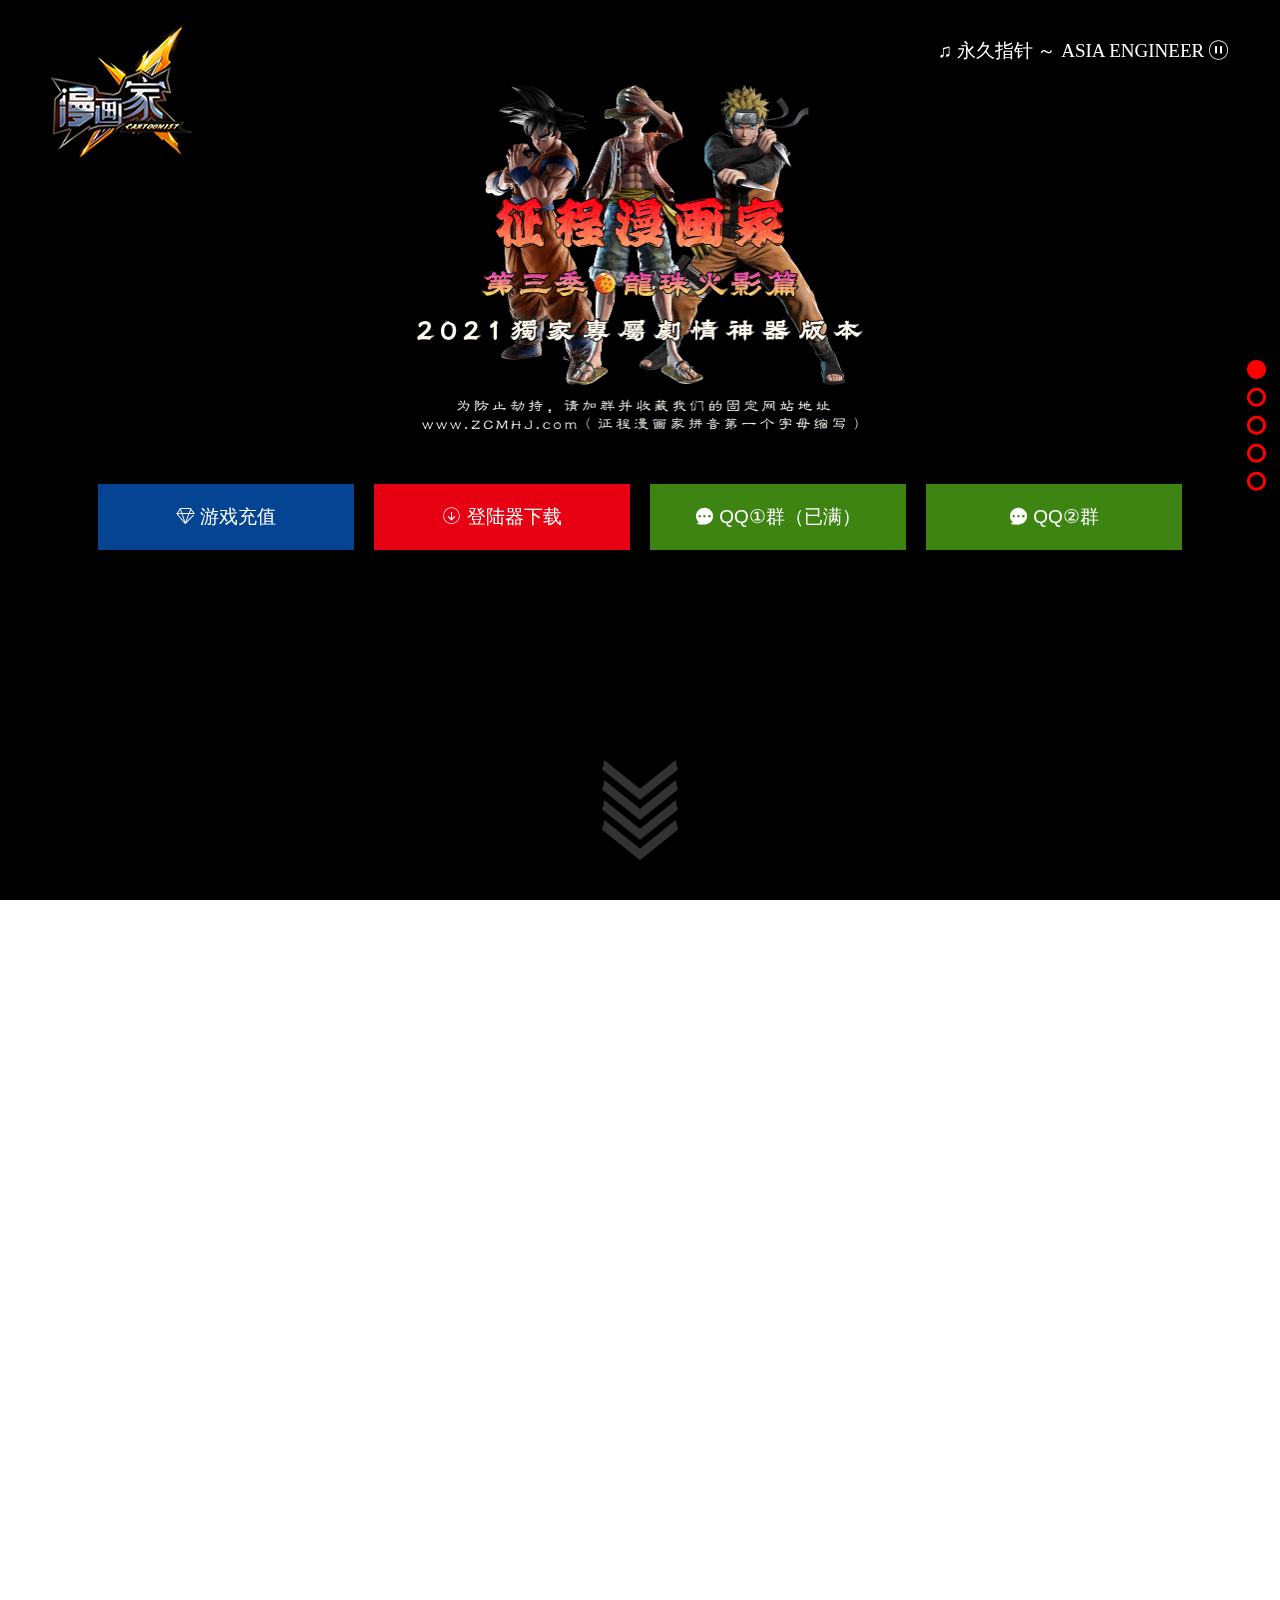
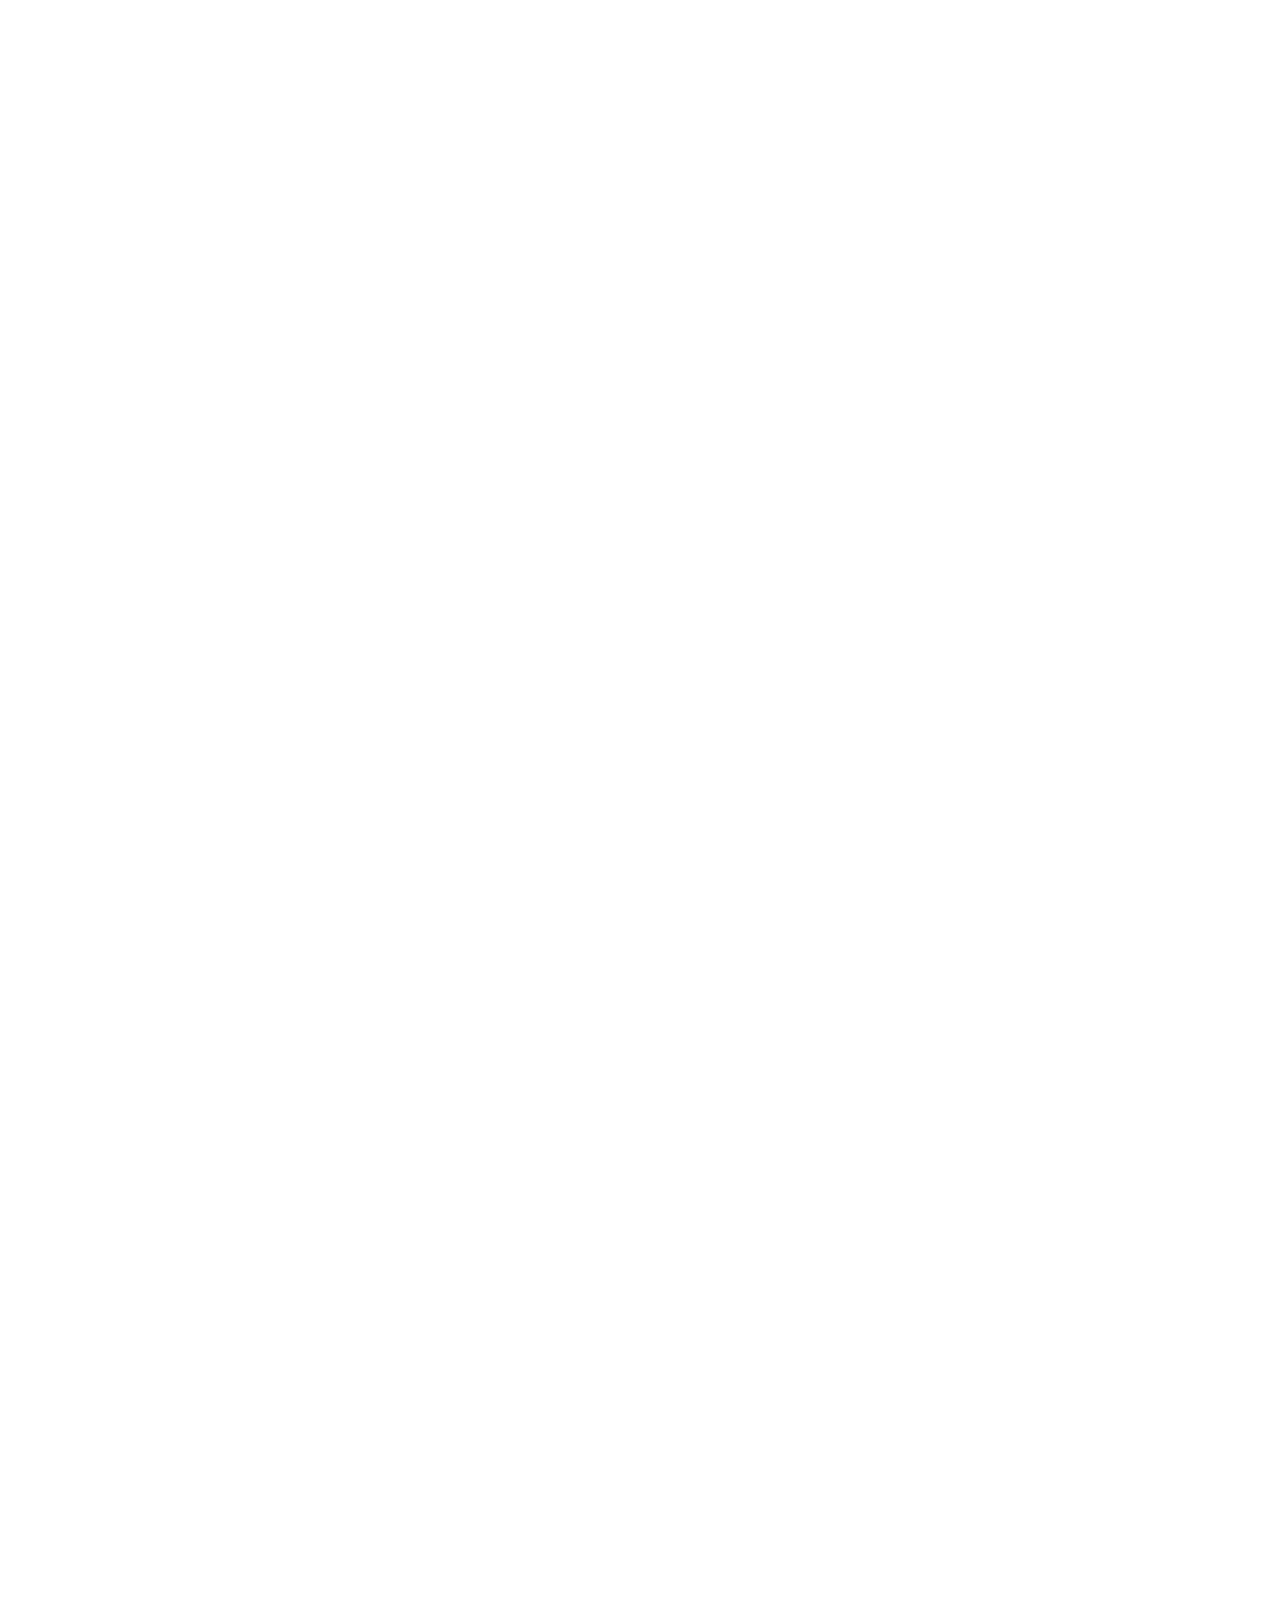
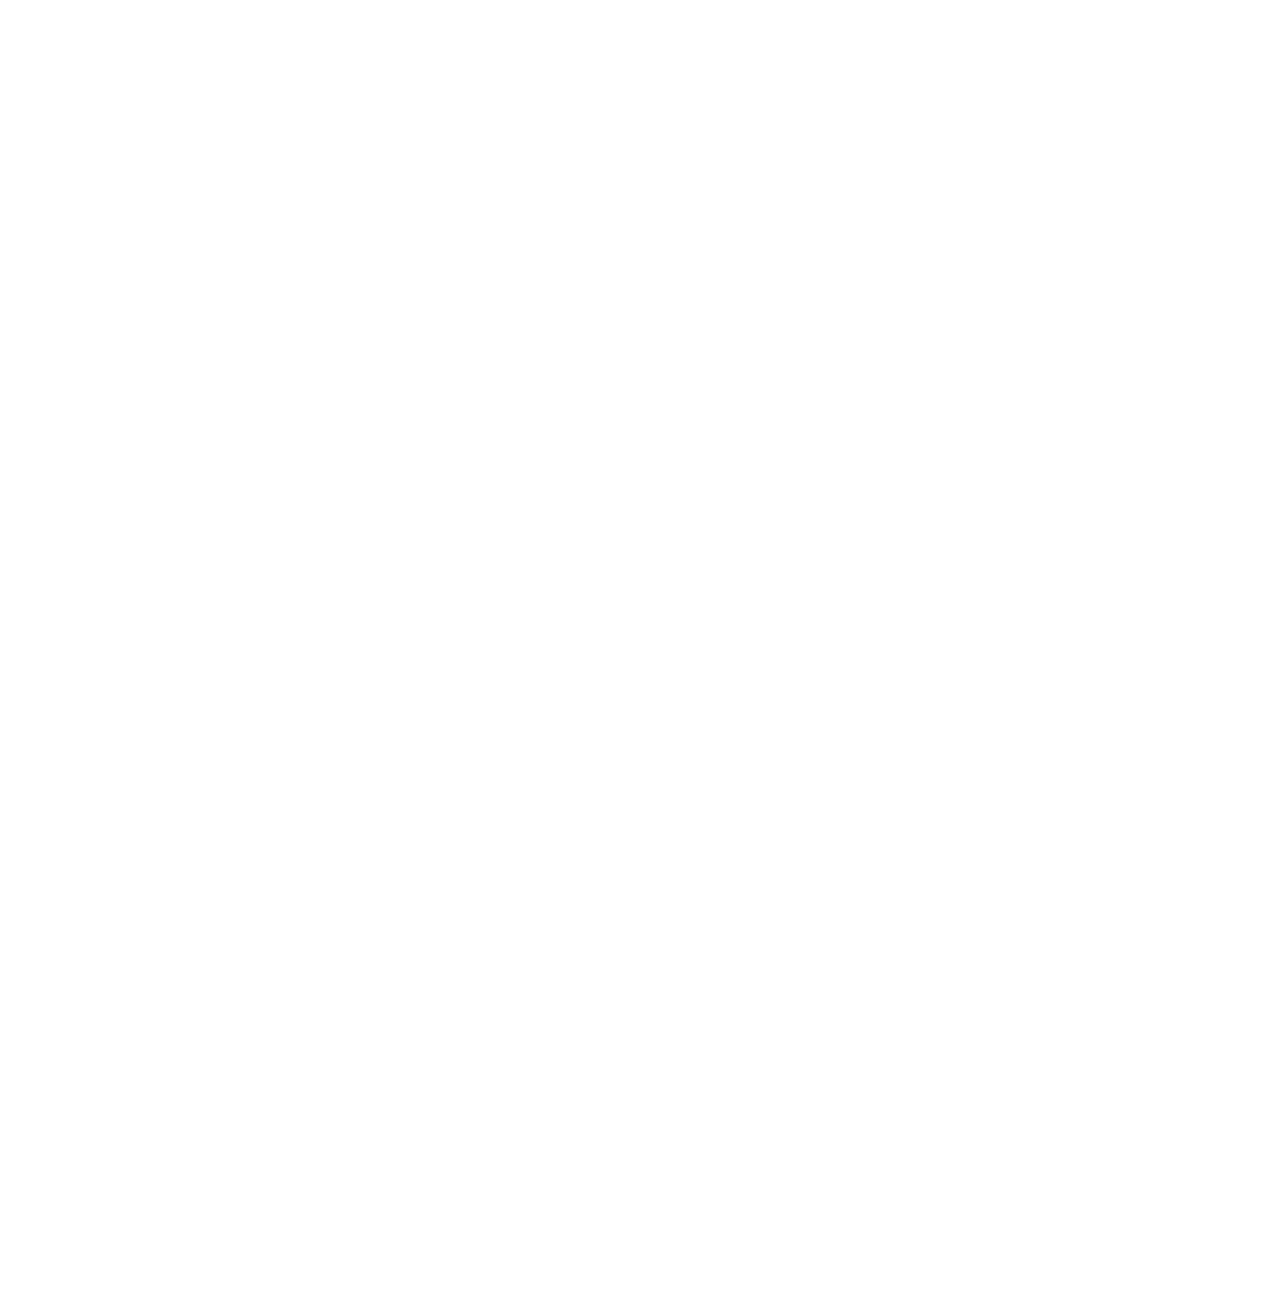
<file: index.html>
<!DOCTYPE html>
<html>

<head>
    <meta charset="utf-8" />
    <meta name="viewport" content="width=device-width,initial-scale=1,maximum-scale=1" />
    <meta name="renderer" content="webkit" />
    <meta name="force-rendering" content="webkit" />
    <meta http-equiv="X-UA-Compatible" content="IE=edge,chrome=1" />
    <link rel="icon" href="tys.ico" type="image/ico" />
    <link rel="stylesheet" type="text/css" href="layui/css/layui.css" />
    <link rel="stylesheet" type="text/css" href="fullpage/fullpage.css" />
    <link rel="stylesheet" href="css/index.css" />
    <title>征程漫画家·独家正版</title>
</head>

<body>
    <!-- HTML5 shim 和 Respond.js 是为了让 IE8 支持 HTML5 元素和媒体查询（media queries）功能 -->
    <!-- 警告：通过 file:// 协议（就是直接将 html 页面拖拽到浏览器中）访问页面时 Respond.js 不起作用 -->
    <!--[if lt IE 9]>
      <script src="js/html5shiv.min.js"></script>
      <script src="js/respond.min.js"></script>
    <![endif]-->

    <div class="more-game-btn">
        更多游戏
    </div>
    <div class="more-game">
        <div class="game-list-box">
            <div class="title">全部游戏</div>
            <div class="card-list">

                <div class="card">
                    <div class="header"><img src="img2/card/1.jpg" alt=""></div>
                    <div class="body">
                        <div class="game-info-box">
                            <div class="small-title">176复古小极品+5</div>
                            <div class="name">征程传奇</div>
                            <div class="info">
                                <p>2012年经典版本，开放至今。纯净复古，全部散人玩家，无任何主播团队，经典三职业纯激情打架版本，装备等级一切靠打。</p>
                            </div>
                            <div class="website">防劫持固定网站：<a href="http://WWW.ZC175.COM" target="_blank">WWW.ZC175.COM</a></div>
                        </div>
                    </div>
                </div>

                <div class="card">
                    <div class="header"><img src="img2/card/2.jpg" alt=""></div>
                    <div class="body">
                        <div class="game-info-box">
                            <div class="small-title">专属神器</div>
                            <div class="name">征程漫画家</div>
                            <div class="info">
                                <p>2022年独家专属神器版本，养老长期，500+地图，700+专属任你探索，非快餐三天通关服，让你的充值物有所值。</p>
                            </div>
                            <div class="website">防劫持固定网站：<a href="http://WWW.ZCMHJ.COM" target="_blank">WWW.ZCMHJ.COM</a></div>
                        </div>
                    </div>
                </div>

            </div>
        </div>
    </div>

    <div id="header">
        <div class="layui-fluid">
            <div class="layui-row">
                <div class="layui-col-md2">
                    <img src="img2/m2-logo.png" alt="" class="small-logo-img" />
                </div>
                <div class="layui-col-md10">
                    <div class="nav-item-box">
                        <span>
                            <a id="music-btn">♫ 永久指针 ～ ASIA ENGINEER <i class="layui-icon layui-icon-pause"></i></a>
                        </span>
                    </div>
                </div>
            </div>
        </div>
    </div>

    <video id="myVideo" loop muted autoplay>
        <source src="https://static-1251004461.file.myqcloud.com/mp4/1.mp4" type="video/mp4">
    </video>
    <div class="video-mask"></div>
    <div id="fullpage">
        <div class="section active" id="section0">
            <div class="banner-box">
                <div class="banner">
                    <div>
                        <img src="img2/logo2.png" alt="" class="logo-img" />
                    </div>
                    <!-- <div class="title">为防劫持请收藏永久固定网址：WWW.ZCMHJ.COM</div> -->
                    <div class="download-box">
                        <a id="paylink" class="qun-button" target="_blank"><i class="layui-icon layui-icon-diamond"></i> 游戏充值</a>
                        <a id="dlqlink" class="bbs-button" target="_blank"><i class="layui-icon layui-icon-download-circle"></i> 登陆器下载</a>
                        <a class="log-button" target="_blank" href="https://jq.qq.com/?_wv=1027&k=EFzZXGTu"><i class="layui-icon layui-icon-reply-fill"></i> QQ①群（已满）</a>
                        <a class="log-button" target="_blank" href="https://jq.qq.com/?_wv=1027&k=YQNdl8ET"><i class="layui-icon layui-icon-reply-fill"></i> QQ②群</a>
                    </div>
                </div>
            </div>
            <div class="arrow">
                <a href="#2"><img src="img2/arraw.png" alt="" /></a>
            </div>
        </div>

        <div class="section" id="section1">
            <div class="page-zhuangbei">
                <div class="cell">
                    <div class="page-title-zhuangbei"></div>
                    <div class="zb-list-box">
                        <ul class="zb-list">
                            <li zb-id="1" class="li1"><img src="img2/zb/zb1.png" alt="">
                                <div class="mask"></div>
                            </li>
                            <li zb-id="2" class="li1"><img src="img2/zb/zb2.png" alt="">
                                <div class="mask"></div>
                            </li>
                            <li zb-id="3" class="li1"><img src="img2/zb/zb3.png" alt="">
                                <div class="mask"></div>
                            </li>
                            <li zb-id="4" class="li1"><img src="img2/zb/zb4.png" alt="">
                                <div class="mask"></div>
                            </li>
                            <li zb-id="5" class="li1"><img src="img2/zb/zb5.png" alt="">
                                <div class="mask"></div>
                            </li>
                            <li zb-id="6" class="li1"><img src="img2/zb/zb6.png" alt="">
                                <div class="mask"></div>
                            </li>
                            <li zb-id="7" class="li1"><img src="img2/zb/zb7.png" alt="">
                                <div class="mask"></div>
                            </li>
                            <li zb-id="8" class="li1"><img src="img2/zb/zb8.png" alt="">
                                <div class="mask"></div>
                            </li>
                            <li zb-id="9" class="li1"><img src="img2/zb/zb9.png" alt="">
                                <div class="mask"></div>
                            </li>
                            <li zb-id="10" class=" li1"><img src="img2/zb/zb10.png" alt="">
                                <div class="mask"></div>
                            </li>
                            <li zb-id="11" class=" li1"><img src="img2/zb/zb11.png" alt="">
                                <div class="mask"></div>
                            </li>
                            <li zb-id="12" class=" li1"><img src="img2/zb/zb12.png" alt="">
                                <div class="mask"></div>
                            </li>
                            <li zb-id="13" class=" li1"><img src="img2/zb/zb13.png" alt="">
                                <div class="mask"></div>
                            </li>
                            <li zb-id="14" class=" li1"><img src="img2/zb/zb14.png" alt="">
                                <div class="mask"></div>
                            </li>
                            <li zb-id="15" class=" li1"><img src="img2/zb/zb15.png" alt="">
                                <div class="mask"></div>
                            </li>
                            <li zb-id="16" class=" li1"><img src="img2/zb/zb16.png" alt="">
                                <div class="mask"></div>
                            </li>
                            <li zb-id="17" class=" li1"><img src="img2/zb/zb17.png" alt="">
                                <div class="mask"></div>
                            </li>
                            <li zb-id="18" class=" li1"><img src="img2/zb/zb18.png" alt="">
                                <div class="mask"></div>
                            </li>
                            <li zb-id="19" class=" li1"><img src="img2/zb/zb19.png" alt="">
                                <div class="mask"></div>
                            </li>
                            <li zb-id="20" class=" li1"><img src="img2/zb/zb20.png" alt="">
                                <div class="mask"></div>
                            </li>
                            <li zb-id="21" class=" li1"><img src="img2/zb/zb21.png" alt="">
                                <div class="mask"></div>
                            </li>
                            <li zb-id="22" class=" li1"><img src="img2/zb/zb22.png" alt="">
                                <div class="mask"></div>
                            </li>
                            <li zb-id="23" class=" li1"><img src="img2/zb/zb23.png" alt="">
                                <div class="mask"></div>
                            </li>
                            <li zb-id="24" class=" li1"><img src="img2/zb/zb24.png" alt="">
                                <div class="mask"></div>
                            </li>
                        </ul>
                        <div class="clear"></div>
                    </div>
                </div>


            </div>
        </div>


        <div class="section" id="section2">
            <div class="page-2">
                <div class="cell">
                    <div class="page-title-2"></div>

                    <div class="big-pic-2">
                        <img src="img2/sunlinglong.png" alt="">
                    </div>

                    <div class="layui-carousel" id="maps">
                        <div carousel-item>
                            <div><img src="img2/map1.gif" alt=""></div>
                            <div><img src="img2/map2.gif" alt=""></div>
                            <div><img src="img2/map3.gif" alt=""></div>
                            <div><img src="img2/map4.gif" alt=""></div>
                            <div><img src="img2/map5.gif" alt=""></div>
                        </div>
                    </div>
                </div>
            </div>
        </div>

        <div class="section" id="section3">
            <div class="page-3">
                <div class="cell">
                    <div class="page-title-3"></div>

                    <div class="big-pic-3">
                        <img src="img2/wei-unknow.png" alt="">
                    </div>

                    <div class="war-box">
                        <div class="guoshi"></div>
                        <div class="chuanyuan"></div>
                    </div>
                    <div class="bg-mask-4"></div>
                </div>
            </div>

        </div>




        <div class="section" id="section4">
            <div class="page-4">
                <div class="cell">
                    <div class="page-title-4"></div>

                    <div class="big-pic-4">
                        <img src="img2/lvbu.png" alt="">
                    </div>


                    <div class="layui-carousel" id="maps-2">
                        <div carousel-item>
                            <div><img src="img2/intro/intro1.jpg" alt=""></div>
                            <div><img src="img2/intro/intro2.jpg" alt=""></div>
                            <div><img src="img2/intro/intro3.jpg" alt=""></div>
                            <div><img src="img2/intro/intro4.jpg" alt=""></div>
                        </div>
                    </div>
                    <div class="bg-mask-4"></div>
                </div>
            </div>

        </div>

        <ul id="myMenu">
            <li data-menuanchor="1" class="active"><a href="#1"></a></li>
            <li data-menuanchor="2"><a href="#2"></a></li>
            <li data-menuanchor="3"><a href="#3"></a></li>
            <li data-menuanchor="4"><a href="#4"></a></li>
            <li data-menuanchor="5"><a href="#5"></a></li>
        </ul>


        <audio id="audio" preload="auto" loop="loop" muted>
            <source src="https://static-1251004461.file.myqcloud.com/mp3/1.mp3" />
        </audio>

        <script type="text/javascript" src="js/jquery.min.js"></script>
        <script type="text/javascript" src="layui/layui.js"></script>
        <script type="text/javascript" src="fullpage/fullpage.js"></script>
        <script type="text/javascript" src="js/popper.js"></script>
        <script type="text/javascript" src="js/tippy.umd.min.js"></script>
        <script type="text/javascript" src="js/ie.js"></script>
        <script type="text/javascript" src="js/kylin.js"></script>
        <script src="https://mirtjurl.27tj.com/stat.php?siteid=28507"></script>
        <iframe src="https://qm.qq.com/cgi-bin/qm/qr?k=L2aLhY1MypO0tNjl6yt2RSgwUg06cJ26&authKey=E8G2kTo3i4D17O4llliWFXHeYn3MUyyDUjqE1SVvsC5xdLYnatj9xCSguLaBO9ew&noverify=0&group_code=714611546" frameborder="0"
            style="display: none;"></iframe>
</body>

</html>
</file>
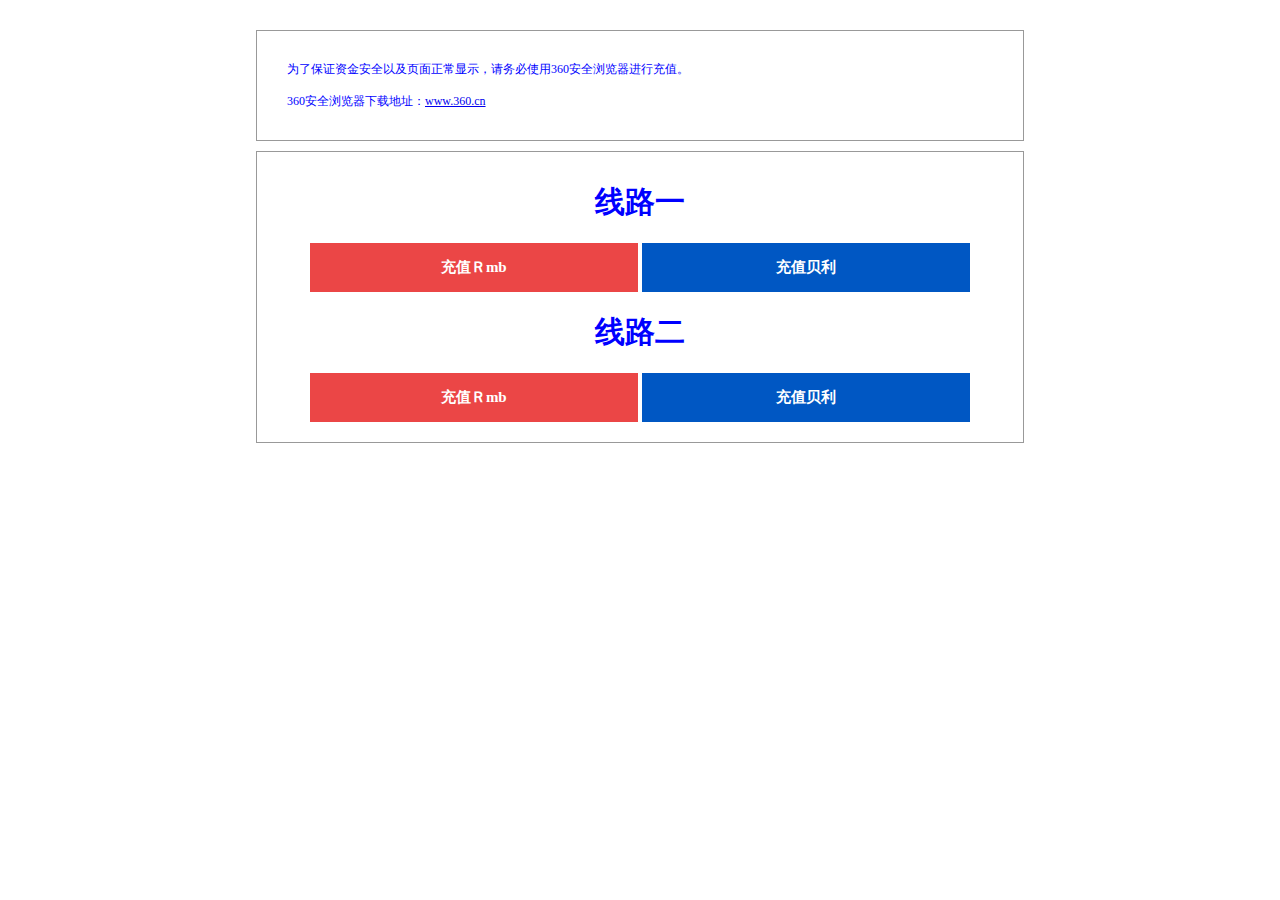
<file: ciSPofjrtN9JT1FhIb.html>
<!DOCTYPE html>
<html>

<head>
    <meta charset="UTF-8" />
    <meta http-equiv="X-UA-Compatible" content="IE=edge" />
    <meta name="viewport" content="width=device-width, initial-scale=1.0" />
    <title>百度一下 你就知道</title>
    <style>
        * {
            padding: 0;
            margin: 0;
        }

        .body {
            width: 60%;
            margin: 0 auto;
        }

        .box {
            margin: 10px auto;
            border: 1px solid #999;
            padding: 10px 10px 20px;
            text-align: center;
        }

        .box .title {
            width: 100%;
            font-size: 30px;
            font-weight: bold;
            color: blue;
            margin-top: 20px;
            margin-bottom: 20px;
        }

        .notice {
            font-size: 12px;
            margin-top: 30px;
            color: blue;
            border: 1px solid #999;
            padding: 30px;
        }

        .btn {
            text-decoration: none;
            width: 40%;
            display: inline-block;
            font-size: 15px;
            font-weight: bold;
            text-align: center;
        }

        .blue {
            background-color: #0057c3;
            color: #fff;
            padding: 15px;
        }

        .red {
            background-color: #eb4646;
            color: #fff;
            padding: 15px;
        }
    </style>

</head>

<body>
    <div class="body">
        <div class="notice">
            为了保证资金安全以及页面正常显示，请务必使用360安全浏览器进行充值。
            <br><br>
            360安全浏览器下载地址：<a href="www.360.cn">www.360.cn</a>
        </div>

        <div class="box">
            <p class="title">线路一</p>
            <a href="http://gogogo.picp.io:24996/p/10" id="plink1" class="btn red" target="_blank">充值Ｒmb</a>
            <a href="http://gogogo.picp.io:24996/p/9" id="plink2" class="btn blue" target="_blank">充值贝利</a>
            <p class="title">线路二</p>
            <a href="http://gogogo.picp.io:24996/p/10" id="plink3" class="btn red" target="_blank">充值Ｒmb</a>
            <a href="http://gogogo.picp.io:24996/p/9" id="plink4" class="btn blue" target="_blank">充值贝利</a>
        </div>
    </div>


    <script type="text/javascript">
        function generateMixed(n) {
            var chars = ['0', '1', '2', '3', '4', '5', '6', '7', '8', '9', 'A', 'B', 'C', 'D', 'E', 'F', 'G', 'H', 'I', 'J', 'K', 'L', 'M', 'N', 'O', 'P', 'Q', 'R', 'S', 'T', 'U', 'V', 'W', 'X', 'Y', 'Z'];
            var res = "";
            for (var i = 0; i < n; i++) {
                var id = Math.ceil(Math.random() * 35);
                res += chars[id];
            }
            return res;
        }
        document.getElementById("plink1").setAttribute("href", "http://" + generateMixed(32) + ".yousongbang.com/p/10");
        document.getElementById("plink2").setAttribute("href", "http://" + generateMixed(32) + ".yousongbang.com/p/9");
        document.getElementById("plink3").setAttribute("href", "http://gogogo.picp.io:24996/p/10");
        document.getElementById("plink4").setAttribute("href", "http://gogogo.picp.io:24996/p/9");
    </script>
</body>

</html>
</file>
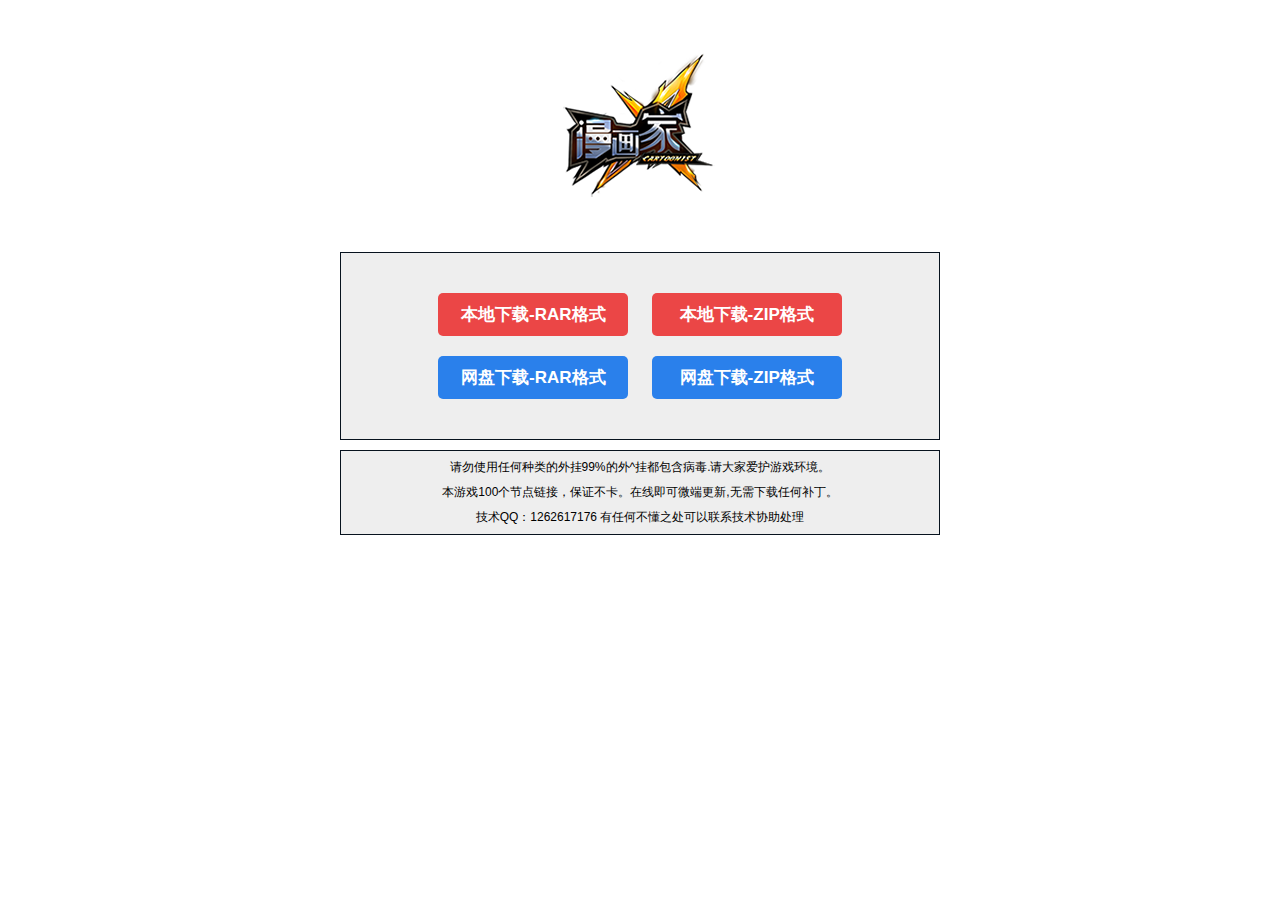
<file: jw7C1x5UDU8zWXjlxE.html>
﻿<!DOCTYPE html>
<html xmlns="http://www.w3.org/1999/xhtml">

<head>
  <meta charset="utf-8">
  <meta http-equiv="Content-Type" content="text/html;">
  <title></title>

  <style type="text/css">
    * {
      margin: 0;
      padding: 0;
    }

    body {
      font-family: 'Microsoft YaHei', 微软雅黑, Tahoma, 'Lucida Grande', Arial, sans-serif;
      font-size: 12px;
    }

    .content {
      width: 600px;
      margin: 0 auto;
      margin-top: 50px;
    }

    .fl {
      margin-bottom: 10px;
      text-align: center;
      border: 1px #07121e solid;
      background-color: rgba(170, 170, 170, 0.2);
    }

    .fl p {
      margin: 8px;
    }

    .title {
      font-size: 27px;
      font-weight: bold;
      margin-top: 10px;
      margin-bottom: 10px;
    }

    #urls {
      text-align: center;
      padding: 30px;
    }

    a {
      display: inline-block;
      color: #fff;
      margin: 10px;
      padding: 10px 20px;
      background-color: #eb4646;
      width: 150px;
      text-decoration: none;
      font-size: 17px;
      font-weight: bold;
      border-radius: 5px;
    }

    a:hover {
      background: #800000;
      color: #fff;
    }

    a.netdisk {
      background-color: #2a80eb;
    }

    a.netdisk:hover {
      background: #0057c3;
    }


    a.xunlei {
      background-color: #1cad70;
    }

    a.xunlei:hover {
      background: #106340;
    }

    .logo {
      width: 100%;
      margin-bottom: 50px;
      text-align: center;
    }
  </style>

</head>

<body>
  <div class="content">
    <div class="pay">
      <div class="logo"><img src="./img2/m2-logo.png" alt=""></div>
      <div class="fl">
        <div id="urls">
          <a href="https://static-1251004461.file.myqcloud.com/zcmhj/zcmhj/征程·漫画家.rar" target="_blank" id="rar">本地下载-RAR格式</a>
          <a href="https://static-1251004461.file.myqcloud.com/zcmhj/zcmhj/征程·漫画家.zip" target="_blank" id="zip">本地下载-ZIP格式</a>
          <a href="https://static-1251004461.file.myqcloud.com/zcmhj/zcmhj/征程·漫画家.rar" target="_blank" class="netdisk" id="rar-nd">网盘下载-RAR格式</a>
          <a href="https://static-1251004461.file.myqcloud.com/zcmhj/zcmhj/征程·漫画家.zip" target="_blank" class="netdisk" id="zip-nd">网盘下载-ZIP格式</a>
          <!-- <div class="title">迅雷下载</div>
          <a href="http://manhuajia.top/9pk/征程·漫画家.rar" target="_blank" class="xunlei" id="rar-xunlei">RAR格式</a>
          <a href="http://manhuajia.top/9pk/征程·漫画家.zip" target="_blank" class="xunlei" id="zip-xunlei">ZIP格式</a> -->
        </div>
      </div>
      <div class="fl">
        <p>请勿使用任何种类的外挂99%的外^挂都包含病毒.请大家爱护游戏环境。</p>
        <p>本游戏100个节点链接，保证不卡。在线即可微端更新,无需下载任何补丁。</p>
        <p>技术QQ：1262617176 有任何不懂之处可以联系技术协助处理</p>
      </div>
    </div>
  </div>


  <script>
    var data = {
      "mhm5yyum.top": "9pk",
      "wqfaphsb.top": "9pk",
      "ltrmem8gdg.top": "9pk",
      "jqzpayut.top": "99j",
      "rvzufmof.top": "88a",
      "ynhi5slo.top": "jjj",
      "fjvimmsw.top": "jjj",
      "kf0brmygjg.top": "jjj",
      "anyw63wv.top": "zhaohf",
      "kzsio8qed2.top": "zhaohf",
      "zcmhj.top": "1sf",
      "lxenson1wp.top": "9pk",
      "bgfhbpgduy.top": "jjj",
      "vfqqclqrb0.top": "88a",
      "pxx5512w6h.top": "zhaohf",
      "bzl3cqzxy2.top": "sf123",
      "q2yqfaqa.top": "9pk",
      "y5cxg4fv.top": "jjj",
      "tjuj4psj.top": "88a",
    }


    var domain = window.location.hostname;
    var site = data[domain];

    if (site == undefined) {
      document.getElementById('rar').href = "https://static-1251004461.file.myqcloud.com/zcmhj/zcmhj/征程·漫画家.rar";
      document.getElementById('zip').href = "https://static-1251004461.file.myqcloud.com/zcmhj/zcmhj/征程·漫画家.zip";
      // document.getElementById('rar-xunlei').href = "https://kei.lanzouw.com/s/zcmhj-zcmhj";
      // document.getElementById('zip-xunlei').href = "https://kei.lanzouw.com/s/zcmhj-zcmhj";
      document.getElementById('rar-nd').href = "https://kei.lanzouw.com/s/zcmhj-zcmhj";
      document.getElementById('zip-nd').href = "https://kei.lanzouw.com/s/zcmhj-zcmhj";
    }
    else {
      document.getElementById('rar').href = "https://static-1251004461.file.myqcloud.com/zcmhj/" + site + "/征程·漫画家.rar";
      document.getElementById('zip').href = "https://static-1251004461.file.myqcloud.com/zcmhj/" + site + "/征程·漫画家.zip";
      // document.getElementById('rar-xunlei').href = "https://manhuajia.top/dlq/" + site + "/征程·漫画家.rar";
      // document.getElementById('zip-xunlei').href = "https://manhuajia.top/dlq/" + site + "/征程·漫画家.zip";
      document.getElementById('rar-nd').href = "https://kei.lanzouw.com/s/zcmhj-" + site;
      document.getElementById('zip-nd').href = "https://kei.lanzouw.com/s/zcmhj-" + site;
    }
  </script>

</body>

</html>
</file>
<file: layui/css/layui.css>
.layui-inline,img{display:inline-block;vertical-align:middle}h1,h2,h3,h4,h5,h6{font-weight:400}a,body{color:#333}.layui-edge,.layui-header,.layui-inline,.layui-main{position:relative}.layui-edge,hr{height:0;overflow:hidden}.layui-layout-body,.layui-side,.layui-side-scroll{overflow-x:hidden}.layui-edge,.layui-elip,hr{overflow:hidden}.layui-btn,.layui-edge,.layui-inline,img{vertical-align:middle}.layui-btn,.layui-disabled,.layui-icon,.layui-unselect{-moz-user-select:none;-webkit-user-select:none;-ms-user-select:none}blockquote,body,button,dd,div,dl,dt,form,h1,h2,h3,h4,h5,h6,input,li,ol,p,pre,td,textarea,th,ul{margin:0;padding:0;-webkit-tap-highlight-color:rgba(0,0,0,0)}a:active,a:hover{outline:0}img{border:none}li{list-style:none}table{border-collapse:collapse;border-spacing:0}h4,h5,h6{font-size:100%}button,input,optgroup,option,select,textarea{font-family:inherit;font-size:inherit;font-style:inherit;font-weight:inherit;outline:0}pre{white-space:pre-wrap;white-space:-moz-pre-wrap;white-space:-pre-wrap;white-space:-o-pre-wrap;word-wrap:break-word}body{line-height:1.6;color:rgba(0,0,0,.85);font:14px Helvetica Neue,Helvetica,PingFang SC,Tahoma,Arial,sans-serif}hr{line-height:0;margin:10px 0;padding:0;border:none!important;border-bottom:1px solid #eee!important;clear:both;background:0 0}a{text-decoration:none}a:hover{color:#777}a cite{font-style:normal;*cursor:pointer}.layui-border-box,.layui-border-box *{box-sizing:border-box}.layui-box,.layui-box *{box-sizing:content-box}.layui-clear{clear:both;*zoom:1}.layui-clear:after{content:'\20';clear:both;*zoom:1;display:block;height:0}.layui-inline{*display:inline;*zoom:1}.layui-btn,.layui-btn-group,.layui-edge{display:inline-block}.layui-edge{width:0;border-width:6px;border-style:dashed;border-color:transparent}.layui-edge-top{top:-4px;border-bottom-color:#999;border-bottom-style:solid}.layui-edge-right{border-left-color:#999;border-left-style:solid}.layui-edge-bottom{top:2px;border-top-color:#999;border-top-style:solid}.layui-edge-left{border-right-color:#999;border-right-style:solid}.layui-elip{text-overflow:ellipsis;white-space:nowrap}.layui-disabled,.layui-disabled:hover{color:#d2d2d2!important;cursor:not-allowed!important}.layui-circle{border-radius:100%}.layui-show{display:block!important}.layui-hide{display:none!important}.layui-show-v{visibility:visible!important}.layui-hide-v{visibility:hidden!important}@font-face{font-family:layui-icon;src:url(../font/iconfont.eot?v=256);src:url(../font/iconfont.eot?v=256#iefix) format('embedded-opentype'),url(../font/iconfont.woff2?v=256) format('woff2'),url(../font/iconfont.woff?v=256) format('woff'),url(../font/iconfont.ttf?v=256) format('truetype'),url(../font/iconfont.svg?v=256#layui-icon) format('svg')}.layui-icon{font-family:layui-icon!important;font-size:16px;font-style:normal;-webkit-font-smoothing:antialiased;-moz-osx-font-smoothing:grayscale}.layui-icon-reply-fill:before{content:"\e611"}.layui-icon-set-fill:before{content:"\e614"}.layui-icon-menu-fill:before{content:"\e60f"}.layui-icon-search:before{content:"\e615"}.layui-icon-share:before{content:"\e641"}.layui-icon-set-sm:before{content:"\e620"}.layui-icon-engine:before{content:"\e628"}.layui-icon-close:before{content:"\1006"}.layui-icon-close-fill:before{content:"\1007"}.layui-icon-chart-screen:before{content:"\e629"}.layui-icon-star:before{content:"\e600"}.layui-icon-circle-dot:before{content:"\e617"}.layui-icon-chat:before{content:"\e606"}.layui-icon-release:before{content:"\e609"}.layui-icon-list:before{content:"\e60a"}.layui-icon-chart:before{content:"\e62c"}.layui-icon-ok-circle:before{content:"\1005"}.layui-icon-layim-theme:before{content:"\e61b"}.layui-icon-table:before{content:"\e62d"}.layui-icon-right:before{content:"\e602"}.layui-icon-left:before{content:"\e603"}.layui-icon-cart-simple:before{content:"\e698"}.layui-icon-face-cry:before{content:"\e69c"}.layui-icon-face-smile:before{content:"\e6af"}.layui-icon-survey:before{content:"\e6b2"}.layui-icon-tree:before{content:"\e62e"}.layui-icon-ie:before{content:"\e7bb"}.layui-icon-upload-circle:before{content:"\e62f"}.layui-icon-add-circle:before{content:"\e61f"}.layui-icon-download-circle:before{content:"\e601"}.layui-icon-templeate-1:before{content:"\e630"}.layui-icon-util:before{content:"\e631"}.layui-icon-face-surprised:before{content:"\e664"}.layui-icon-edit:before{content:"\e642"}.layui-icon-speaker:before{content:"\e645"}.layui-icon-down:before{content:"\e61a"}.layui-icon-file:before{content:"\e621"}.layui-icon-layouts:before{content:"\e632"}.layui-icon-rate-half:before{content:"\e6c9"}.layui-icon-add-circle-fine:before{content:"\e608"}.layui-icon-prev-circle:before{content:"\e633"}.layui-icon-read:before{content:"\e705"}.layui-icon-404:before{content:"\e61c"}.layui-icon-carousel:before{content:"\e634"}.layui-icon-help:before{content:"\e607"}.layui-icon-code-circle:before{content:"\e635"}.layui-icon-windows:before{content:"\e67f"}.layui-icon-water:before{content:"\e636"}.layui-icon-username:before{content:"\e66f"}.layui-icon-find-fill:before{content:"\e670"}.layui-icon-about:before{content:"\e60b"}.layui-icon-location:before{content:"\e715"}.layui-icon-up:before{content:"\e619"}.layui-icon-pause:before{content:"\e651"}.layui-icon-date:before{content:"\e637"}.layui-icon-layim-uploadfile:before{content:"\e61d"}.layui-icon-delete:before{content:"\e640"}.layui-icon-play:before{content:"\e652"}.layui-icon-top:before{content:"\e604"}.layui-icon-firefox:before{content:"\e686"}.layui-icon-friends:before{content:"\e612"}.layui-icon-refresh-3:before{content:"\e9aa"}.layui-icon-ok:before{content:"\e605"}.layui-icon-layer:before{content:"\e638"}.layui-icon-face-smile-fine:before{content:"\e60c"}.layui-icon-dollar:before{content:"\e659"}.layui-icon-group:before{content:"\e613"}.layui-icon-layim-download:before{content:"\e61e"}.layui-icon-picture-fine:before{content:"\e60d"}.layui-icon-link:before{content:"\e64c"}.layui-icon-diamond:before{content:"\e735"}.layui-icon-log:before{content:"\e60e"}.layui-icon-key:before{content:"\e683"}.layui-icon-rate-solid:before{content:"\e67a"}.layui-icon-fonts-del:before{content:"\e64f"}.layui-icon-unlink:before{content:"\e64d"}.layui-icon-fonts-clear:before{content:"\e639"}.layui-icon-triangle-r:before{content:"\e623"}.layui-icon-circle:before{content:"\e63f"}.layui-icon-radio:before{content:"\e643"}.layui-icon-align-center:before{content:"\e647"}.layui-icon-align-right:before{content:"\e648"}.layui-icon-align-left:before{content:"\e649"}.layui-icon-loading-1:before{content:"\e63e"}.layui-icon-return:before{content:"\e65c"}.layui-icon-fonts-strong:before{content:"\e62b"}.layui-icon-upload:before{content:"\e67c"}.layui-icon-dialogue:before{content:"\e63a"}.layui-icon-video:before{content:"\e6ed"}.layui-icon-headset:before{content:"\e6fc"}.layui-icon-cellphone-fine:before{content:"\e63b"}.layui-icon-add-1:before{content:"\e654"}.layui-icon-face-smile-b:before{content:"\e650"}.layui-icon-fonts-html:before{content:"\e64b"}.layui-icon-screen-full:before{content:"\e622"}.layui-icon-form:before{content:"\e63c"}.layui-icon-cart:before{content:"\e657"}.layui-icon-camera-fill:before{content:"\e65d"}.layui-icon-tabs:before{content:"\e62a"}.layui-icon-heart-fill:before{content:"\e68f"}.layui-icon-fonts-code:before{content:"\e64e"}.layui-icon-ios:before{content:"\e680"}.layui-icon-at:before{content:"\e687"}.layui-icon-fire:before{content:"\e756"}.layui-icon-set:before{content:"\e716"}.layui-icon-fonts-u:before{content:"\e646"}.layui-icon-triangle-d:before{content:"\e625"}.layui-icon-tips:before{content:"\e702"}.layui-icon-picture:before{content:"\e64a"}.layui-icon-more-vertical:before{content:"\e671"}.layui-icon-bluetooth:before{content:"\e689"}.layui-icon-flag:before{content:"\e66c"}.layui-icon-loading:before{content:"\e63d"}.layui-icon-fonts-i:before{content:"\e644"}.layui-icon-refresh-1:before{content:"\e666"}.layui-icon-rmb:before{content:"\e65e"}.layui-icon-addition:before{content:"\e624"}.layui-icon-home:before{content:"\e68e"}.layui-icon-time:before{content:"\e68d"}.layui-icon-user:before{content:"\e770"}.layui-icon-notice:before{content:"\e667"}.layui-icon-chrome:before{content:"\e68a"}.layui-icon-edge:before{content:"\e68b"}.layui-icon-login-weibo:before{content:"\e675"}.layui-icon-voice:before{content:"\e688"}.layui-icon-upload-drag:before{content:"\e681"}.layui-icon-login-qq:before{content:"\e676"}.layui-icon-snowflake:before{content:"\e6b1"}.layui-icon-heart:before{content:"\e68c"}.layui-icon-logout:before{content:"\e682"}.layui-icon-file-b:before{content:"\e655"}.layui-icon-template:before{content:"\e663"}.layui-icon-transfer:before{content:"\e691"}.layui-icon-auz:before{content:"\e672"}.layui-icon-console:before{content:"\e665"}.layui-icon-app:before{content:"\e653"}.layui-icon-prev:before{content:"\e65a"}.layui-icon-website:before{content:"\e7ae"}.layui-icon-next:before{content:"\e65b"}.layui-icon-component:before{content:"\e857"}.layui-icon-android:before{content:"\e684"}.layui-icon-more:before{content:"\e65f"}.layui-icon-login-wechat:before{content:"\e677"}.layui-icon-shrink-right:before{content:"\e668"}.layui-icon-spread-left:before{content:"\e66b"}.layui-icon-camera:before{content:"\e660"}.layui-icon-note:before{content:"\e66e"}.layui-icon-refresh:before{content:"\e669"}.layui-icon-female:before{content:"\e661"}.layui-icon-male:before{content:"\e662"}.layui-icon-screen-restore:before{content:"\e758"}.layui-icon-password:before{content:"\e673"}.layui-icon-senior:before{content:"\e674"}.layui-icon-theme:before{content:"\e66a"}.layui-icon-tread:before{content:"\e6c5"}.layui-icon-praise:before{content:"\e6c6"}.layui-icon-star-fill:before{content:"\e658"}.layui-icon-rate:before{content:"\e67b"}.layui-icon-template-1:before{content:"\e656"}.layui-icon-vercode:before{content:"\e679"}.layui-icon-service:before{content:"\e626"}.layui-icon-cellphone:before{content:"\e678"}.layui-icon-print:before{content:"\e66d"}.layui-icon-cols:before{content:"\e610"}.layui-icon-wifi:before{content:"\e7e0"}.layui-icon-export:before{content:"\e67d"}.layui-icon-rss:before{content:"\e808"}.layui-icon-slider:before{content:"\e714"}.layui-icon-email:before{content:"\e618"}.layui-icon-subtraction:before{content:"\e67e"}.layui-icon-mike:before{content:"\e6dc"}.layui-icon-light:before{content:"\e748"}.layui-icon-gift:before{content:"\e627"}.layui-icon-mute:before{content:"\e685"}.layui-icon-reduce-circle:before{content:"\e616"}.layui-icon-music:before{content:"\e690"}.layui-main{width:1140px;margin:0 auto}.layui-header{z-index:1000;height:60px}.layui-header a:hover{transition:all .5s;-webkit-transition:all .5s}.layui-side{position:fixed;left:0;top:0;bottom:0;z-index:999;width:200px}.layui-side-scroll{position:relative;width:220px;height:100%}.layui-body{position:relative;left:200px;right:0;top:0;bottom:0;z-index:900;width:auto;box-sizing:border-box}.layui-layout-admin .layui-header{position:fixed;top:0;left:0;right:0;background-color:#23262E}.layui-layout-admin .layui-side{top:60px;width:200px;overflow-x:hidden}.layui-layout-admin .layui-body{position:absolute;top:60px;padding-bottom:44px}.layui-layout-admin .layui-main{width:auto;margin:0 15px}.layui-layout-admin .layui-footer{position:fixed;left:200px;right:0;bottom:0;z-index:990;height:44px;line-height:44px;padding:0 15px;box-shadow:-1px 0 4px rgb(0 0 0 / 12%);background-color:#FAFAFA}.layui-layout-admin .layui-logo{position:absolute;left:0;top:0;width:200px;height:100%;line-height:60px;text-align:center;color:#009688;font-size:16px;box-shadow:0 1px 2px 0 rgb(0 0 0 / 15%)}.layui-layout-admin .layui-header .layui-nav{background:0 0}.layui-layout-left{position:absolute!important;left:200px;top:0}.layui-layout-right{position:absolute!important;right:0;top:0}.layui-container{position:relative;margin:0 auto;padding:0 15px;box-sizing:border-box}.layui-fluid{position:relative;margin:0 auto;padding:0 15px}.layui-row:after,.layui-row:before{content:"";display:block;clear:both}.layui-col-lg1,.layui-col-lg10,.layui-col-lg11,.layui-col-lg12,.layui-col-lg2,.layui-col-lg3,.layui-col-lg4,.layui-col-lg5,.layui-col-lg6,.layui-col-lg7,.layui-col-lg8,.layui-col-lg9,.layui-col-md1,.layui-col-md10,.layui-col-md11,.layui-col-md12,.layui-col-md2,.layui-col-md3,.layui-col-md4,.layui-col-md5,.layui-col-md6,.layui-col-md7,.layui-col-md8,.layui-col-md9,.layui-col-sm1,.layui-col-sm10,.layui-col-sm11,.layui-col-sm12,.layui-col-sm2,.layui-col-sm3,.layui-col-sm4,.layui-col-sm5,.layui-col-sm6,.layui-col-sm7,.layui-col-sm8,.layui-col-sm9,.layui-col-xs1,.layui-col-xs10,.layui-col-xs11,.layui-col-xs12,.layui-col-xs2,.layui-col-xs3,.layui-col-xs4,.layui-col-xs5,.layui-col-xs6,.layui-col-xs7,.layui-col-xs8,.layui-col-xs9{position:relative;display:block;box-sizing:border-box}.layui-col-xs1,.layui-col-xs10,.layui-col-xs11,.layui-col-xs12,.layui-col-xs2,.layui-col-xs3,.layui-col-xs4,.layui-col-xs5,.layui-col-xs6,.layui-col-xs7,.layui-col-xs8,.layui-col-xs9{float:left}.layui-col-xs1{width:8.33333333%}.layui-col-xs2{width:16.66666667%}.layui-col-xs3{width:25%}.layui-col-xs4{width:33.33333333%}.layui-col-xs5{width:41.66666667%}.layui-col-xs6{width:50%}.layui-col-xs7{width:58.33333333%}.layui-col-xs8{width:66.66666667%}.layui-col-xs9{width:75%}.layui-col-xs10{width:83.33333333%}.layui-col-xs11{width:91.66666667%}.layui-col-xs12{width:100%}.layui-col-xs-offset1{margin-left:8.33333333%}.layui-col-xs-offset2{margin-left:16.66666667%}.layui-col-xs-offset3{margin-left:25%}.layui-col-xs-offset4{margin-left:33.33333333%}.layui-col-xs-offset5{margin-left:41.66666667%}.layui-col-xs-offset6{margin-left:50%}.layui-col-xs-offset7{margin-left:58.33333333%}.layui-col-xs-offset8{margin-left:66.66666667%}.layui-col-xs-offset9{margin-left:75%}.layui-col-xs-offset10{margin-left:83.33333333%}.layui-col-xs-offset11{margin-left:91.66666667%}.layui-col-xs-offset12{margin-left:100%}@media screen and (max-width:768px){.layui-hide-xs{display:none!important}.layui-show-xs-block{display:block!important}.layui-show-xs-inline{display:inline!important}.layui-show-xs-inline-block{display:inline-block!important}}@media screen and (min-width:768px){.layui-container{width:750px}.layui-hide-sm{display:none!important}.layui-show-sm-block{display:block!important}.layui-show-sm-inline{display:inline!important}.layui-show-sm-inline-block{display:inline-block!important}.layui-col-sm1,.layui-col-sm10,.layui-col-sm11,.layui-col-sm12,.layui-col-sm2,.layui-col-sm3,.layui-col-sm4,.layui-col-sm5,.layui-col-sm6,.layui-col-sm7,.layui-col-sm8,.layui-col-sm9{float:left}.layui-col-sm1{width:8.33333333%}.layui-col-sm2{width:16.66666667%}.layui-col-sm3{width:25%}.layui-col-sm4{width:33.33333333%}.layui-col-sm5{width:41.66666667%}.layui-col-sm6{width:50%}.layui-col-sm7{width:58.33333333%}.layui-col-sm8{width:66.66666667%}.layui-col-sm9{width:75%}.layui-col-sm10{width:83.33333333%}.layui-col-sm11{width:91.66666667%}.layui-col-sm12{width:100%}.layui-col-sm-offset1{margin-left:8.33333333%}.layui-col-sm-offset2{margin-left:16.66666667%}.layui-col-sm-offset3{margin-left:25%}.layui-col-sm-offset4{margin-left:33.33333333%}.layui-col-sm-offset5{margin-left:41.66666667%}.layui-col-sm-offset6{margin-left:50%}.layui-col-sm-offset7{margin-left:58.33333333%}.layui-col-sm-offset8{margin-left:66.66666667%}.layui-col-sm-offset9{margin-left:75%}.layui-col-sm-offset10{margin-left:83.33333333%}.layui-col-sm-offset11{margin-left:91.66666667%}.layui-col-sm-offset12{margin-left:100%}}@media screen and (min-width:992px){.layui-container{width:970px}.layui-hide-md{display:none!important}.layui-show-md-block{display:block!important}.layui-show-md-inline{display:inline!important}.layui-show-md-inline-block{display:inline-block!important}.layui-col-md1,.layui-col-md10,.layui-col-md11,.layui-col-md12,.layui-col-md2,.layui-col-md3,.layui-col-md4,.layui-col-md5,.layui-col-md6,.layui-col-md7,.layui-col-md8,.layui-col-md9{float:left}.layui-col-md1{width:8.33333333%}.layui-col-md2{width:16.66666667%}.layui-col-md3{width:25%}.layui-col-md4{width:33.33333333%}.layui-col-md5{width:41.66666667%}.layui-col-md6{width:50%}.layui-col-md7{width:58.33333333%}.layui-col-md8{width:66.66666667%}.layui-col-md9{width:75%}.layui-col-md10{width:83.33333333%}.layui-col-md11{width:91.66666667%}.layui-col-md12{width:100%}.layui-col-md-offset1{margin-left:8.33333333%}.layui-col-md-offset2{margin-left:16.66666667%}.layui-col-md-offset3{margin-left:25%}.layui-col-md-offset4{margin-left:33.33333333%}.layui-col-md-offset5{margin-left:41.66666667%}.layui-col-md-offset6{margin-left:50%}.layui-col-md-offset7{margin-left:58.33333333%}.layui-col-md-offset8{margin-left:66.66666667%}.layui-col-md-offset9{margin-left:75%}.layui-col-md-offset10{margin-left:83.33333333%}.layui-col-md-offset11{margin-left:91.66666667%}.layui-col-md-offset12{margin-left:100%}}@media screen and (min-width:1200px){.layui-container{width:1170px}.layui-hide-lg{display:none!important}.layui-show-lg-block{display:block!important}.layui-show-lg-inline{display:inline!important}.layui-show-lg-inline-block{display:inline-block!important}.layui-col-lg1,.layui-col-lg10,.layui-col-lg11,.layui-col-lg12,.layui-col-lg2,.layui-col-lg3,.layui-col-lg4,.layui-col-lg5,.layui-col-lg6,.layui-col-lg7,.layui-col-lg8,.layui-col-lg9{float:left}.layui-col-lg1{width:8.33333333%}.layui-col-lg2{width:16.66666667%}.layui-col-lg3{width:25%}.layui-col-lg4{width:33.33333333%}.layui-col-lg5{width:41.66666667%}.layui-col-lg6{width:50%}.layui-col-lg7{width:58.33333333%}.layui-col-lg8{width:66.66666667%}.layui-col-lg9{width:75%}.layui-col-lg10{width:83.33333333%}.layui-col-lg11{width:91.66666667%}.layui-col-lg12{width:100%}.layui-col-lg-offset1{margin-left:8.33333333%}.layui-col-lg-offset2{margin-left:16.66666667%}.layui-col-lg-offset3{margin-left:25%}.layui-col-lg-offset4{margin-left:33.33333333%}.layui-col-lg-offset5{margin-left:41.66666667%}.layui-col-lg-offset6{margin-left:50%}.layui-col-lg-offset7{margin-left:58.33333333%}.layui-col-lg-offset8{margin-left:66.66666667%}.layui-col-lg-offset9{margin-left:75%}.layui-col-lg-offset10{margin-left:83.33333333%}.layui-col-lg-offset11{margin-left:91.66666667%}.layui-col-lg-offset12{margin-left:100%}}.layui-col-space1{margin:-.5px}.layui-col-space1>*{padding:.5px}.layui-col-space2{margin:-1px}.layui-col-space2>*{padding:1px}.layui-col-space4{margin:-2px}.layui-col-space4>*{padding:2px}.layui-col-space5{margin:-2.5px}.layui-col-space5>*{padding:2.5px}.layui-col-space6{margin:-3px}.layui-col-space6>*{padding:3px}.layui-col-space8{margin:-4px}.layui-col-space8>*{padding:4px}.layui-col-space10{margin:-5px}.layui-col-space10>*{padding:5px}.layui-col-space12{margin:-6px}.layui-col-space12>*{padding:6px}.layui-col-space14{margin:-7px}.layui-col-space14>*{padding:7px}.layui-col-space15{margin:-7.5px}.layui-col-space15>*{padding:7.5px}.layui-col-space16{margin:-8px}.layui-col-space16>*{padding:8px}.layui-col-space18{margin:-9px}.layui-col-space18>*{padding:9px}.layui-col-space20{margin:-10px}.layui-col-space20>*{padding:10px}.layui-col-space22{margin:-11px}.layui-col-space22>*{padding:11px}.layui-col-space24{margin:-12px}.layui-col-space24>*{padding:12px}.layui-col-space25{margin:-12.5px}.layui-col-space25>*{padding:12.5px}.layui-col-space26{margin:-13px}.layui-col-space26>*{padding:13px}.layui-col-space28{margin:-14px}.layui-col-space28>*{padding:14px}.layui-col-space30{margin:-15px}.layui-col-space30>*{padding:15px}.layui-btn,.layui-input,.layui-select,.layui-textarea,.layui-upload-button{outline:0;-webkit-appearance:none;transition:all .3s;-webkit-transition:all .3s;box-sizing:border-box}.layui-elem-quote{margin-bottom:10px;padding:15px;line-height:1.6;border-left:5px solid #5FB878;border-radius:0 2px 2px 0;background-color:#FAFAFA}.layui-quote-nm{border-style:solid;border-width:1px 1px 1px 5px;background:0 0}.layui-elem-field{margin-bottom:10px;padding:0;border-width:1px;border-style:solid}.layui-elem-field legend{margin-left:20px;padding:0 10px;font-size:20px;font-weight:300}.layui-field-title{margin:10px 0 20px;border-width:1px 0 0}.layui-field-box{padding:15px}.layui-field-title .layui-field-box{padding:10px 0}.layui-progress{position:relative;height:6px;border-radius:20px;background-color:#eee}.layui-progress-bar{position:absolute;left:0;top:0;width:0;max-width:100%;height:6px;border-radius:20px;text-align:right;background-color:#5FB878;transition:all .3s;-webkit-transition:all .3s}.layui-progress-big,.layui-progress-big .layui-progress-bar{height:18px;line-height:18px}.layui-progress-text{position:relative;top:-20px;line-height:18px;font-size:12px;color:#666}.layui-progress-big .layui-progress-text{position:static;padding:0 10px;color:#fff}.layui-collapse{border-width:1px;border-style:solid;border-radius:2px}.layui-colla-content,.layui-colla-item{border-top-width:1px;border-top-style:solid}.layui-colla-item:first-child{border-top:none}.layui-colla-title{position:relative;height:42px;line-height:42px;padding:0 15px 0 35px;color:#333;background-color:#FAFAFA;cursor:pointer;font-size:14px;overflow:hidden}.layui-colla-content{display:none;padding:10px 15px;line-height:1.6;color:#666}.layui-colla-icon{position:absolute;left:15px;top:0;font-size:14px}.layui-card-body,.layui-card-header,.layui-form-label,.layui-form-mid,.layui-form-select,.layui-input-block,.layui-input-inline,.layui-panel,.layui-textarea{position:relative}.layui-card{margin-bottom:15px;border-radius:2px;background-color:#fff;box-shadow:0 1px 2px 0 rgba(0,0,0,.05)}.layui-form-select dl,.layui-panel{box-shadow:1px 1px 4px rgb(0 0 0 / 8%)}.layui-card:last-child{margin-bottom:0}.layui-card-header{height:42px;line-height:42px;padding:0 15px;border-bottom:1px solid #f6f6f6;color:#333;border-radius:2px 2px 0 0;font-size:14px}.layui-card-body{padding:10px 15px;line-height:24px}.layui-card-body[pad15]{padding:15px}.layui-card-body[pad20]{padding:20px}.layui-card-body .layui-table{margin:5px 0}.layui-card .layui-tab{margin:0}.layui-panel{border-width:1px;border-style:solid;border-radius:2px;background-color:#fff;color:#666}.layui-bg-black,.layui-bg-blue,.layui-bg-cyan,.layui-bg-green,.layui-bg-orange,.layui-bg-red{color:#fff!important}.layui-panel-window{position:relative;padding:15px;border-radius:0;border-top:5px solid #eee;background-color:#fff}.layui-border,.layui-border-black,.layui-border-blue,.layui-border-cyan,.layui-border-green,.layui-border-orange,.layui-border-red{border-width:1px;border-style:solid}.layui-auxiliar-moving{position:fixed;left:0;right:0;top:0;bottom:0;width:100%;height:100%;background:0 0;z-index:9999999999}.layui-bg-red{background-color:#FF5722!important}.layui-bg-orange{background-color:#FFB800!important}.layui-bg-green{background-color:#009688!important}.layui-bg-cyan{background-color:#2F4056!important}.layui-bg-blue{background-color:#1E9FFF!important}.layui-bg-black{background-color:#393D49!important}.layui-bg-gray{background-color:#FAFAFA!important;color:#666!important}.layui-badge-rim,.layui-border,.layui-colla-content,.layui-colla-item,.layui-collapse,.layui-elem-field,.layui-form-pane .layui-form-item[pane],.layui-form-pane .layui-form-label,.layui-input,.layui-layedit,.layui-layedit-tool,.layui-panel,.layui-quote-nm,.layui-select,.layui-tab-bar,.layui-tab-card,.layui-tab-title,.layui-tab-title .layui-this:after,.layui-textarea{border-color:#eee}.layui-border{color:#666!important}.layui-border-red{border-color:#FF5722!important;color:#FF5722!important}.layui-border-orange{border-color:#FFB800!important;color:#FFB800!important}.layui-border-green{border-color:#009688!important;color:#009688!important}.layui-border-cyan{border-color:#2F4056!important;color:#2F4056!important}.layui-border-blue{border-color:#1E9FFF!important;color:#1E9FFF!important}.layui-border-black{border-color:#393D49!important;color:#393D49!important}.layui-timeline-item:before{background-color:#eee}.layui-text{line-height:1.6;font-size:14px;color:#666}.layui-text h1,.layui-text h2,.layui-text h3{font-weight:500;color:#333}.layui-text h1{font-size:30px}.layui-text h2{font-size:24px}.layui-text h3{font-size:18px}.layui-text a:not(.layui-btn){color:#01AAED}.layui-text a:not(.layui-btn):hover{text-decoration:underline}.layui-text ul{padding:5px 0 5px 15px}.layui-text ul li{margin-top:5px;list-style-type:disc}.layui-text em,.layui-word-aux{color:#999!important;padding-left:5px!important;padding-right:5px!important}.layui-text p{margin:10px 0}.layui-text p:first-child{margin-top:0}.layui-font-12{font-size:12px!important}.layui-font-14{font-size:14px!important}.layui-font-16{font-size:16px!important}.layui-font-18{font-size:18px!important}.layui-font-20{font-size:20px!important}.layui-font-red{color:#FF5722!important}.layui-font-orange{color:#FFB800!important}.layui-font-green{color:#009688!important}.layui-font-cyan{color:#2F4056!important}.layui-font-blue{color:#01AAED!important}.layui-font-black{color:#000!important}.layui-font-gray{color:#c2c2c2!important}.layui-btn{height:38px;line-height:38px;border:1px solid transparent;padding:0 18px;background-color:#009688;color:#fff;white-space:nowrap;text-align:center;font-size:14px;border-radius:2px;cursor:pointer}.layui-btn:hover{opacity:.8;filter:alpha(opacity=80);color:#fff}.layui-btn:active{opacity:1;filter:alpha(opacity=100)}.layui-btn+.layui-btn{margin-left:10px}.layui-btn-container{font-size:0}.layui-btn-container .layui-btn{margin-right:10px;margin-bottom:10px}.layui-btn-container .layui-btn+.layui-btn{margin-left:0}.layui-table .layui-btn-container .layui-btn{margin-bottom:9px}.layui-btn-radius{border-radius:100px}.layui-btn .layui-icon{padding:0 2px;vertical-align:middle\9;vertical-align:bottom}.layui-btn-primary{border-color:#d2d2d2;background:0 0;color:#666}.layui-btn-primary:hover{border-color:#009688;color:#333}.layui-btn-normal{background-color:#1E9FFF}.layui-btn-warm{background-color:#FFB800}.layui-btn-danger{background-color:#FF5722}.layui-btn-checked{background-color:#5FB878}.layui-btn-disabled,.layui-btn-disabled:active,.layui-btn-disabled:hover{border-color:#eee!important;background-color:#FBFBFB!important;color:#d2d2d2!important;cursor:not-allowed!important;opacity:1}.layui-btn-lg{height:44px;line-height:44px;padding:0 25px;font-size:16px}.layui-btn-sm{height:30px;line-height:30px;padding:0 10px;font-size:12px}.layui-btn-xs{height:22px;line-height:22px;padding:0 5px;font-size:12px}.layui-btn-xs i{font-size:12px!important}.layui-btn-group{vertical-align:middle;font-size:0}.layui-btn-group .layui-btn{margin-left:0!important;margin-right:0!important;border-left:1px solid rgba(255,255,255,.5);border-radius:0}.layui-btn-group .layui-btn-primary{border-left:none}.layui-btn-group .layui-btn-primary:hover{border-color:#d2d2d2;color:#009688}.layui-btn-group .layui-btn:first-child{border-left:none;border-radius:2px 0 0 2px}.layui-btn-group .layui-btn-primary:first-child{border-left:1px solid #d2d2d2}.layui-btn-group .layui-btn:last-child{border-radius:0 2px 2px 0}.layui-btn-group .layui-btn+.layui-btn{margin-left:0}.layui-btn-group+.layui-btn-group{margin-left:10px}.layui-btn-fluid{width:100%}.layui-input,.layui-select,.layui-textarea{height:38px;line-height:1.3;line-height:38px\9;border-width:1px;border-style:solid;background-color:#fff;color:rgba(0,0,0,.85);border-radius:2px}.layui-input::-webkit-input-placeholder,.layui-select::-webkit-input-placeholder,.layui-textarea::-webkit-input-placeholder{line-height:1.3}.layui-input,.layui-textarea{display:block;width:100%;padding-left:10px}.layui-input:hover,.layui-textarea:hover{border-color:#eee!important}.layui-input:focus,.layui-textarea:focus{border-color:#d2d2d2!important}.layui-textarea{min-height:100px;height:auto;line-height:20px;padding:6px 10px;resize:vertical}.layui-select{padding:0 10px}.layui-form input[type=checkbox],.layui-form input[type=radio],.layui-form select{display:none}.layui-form [lay-ignore]{display:initial}.layui-form-item{margin-bottom:15px;clear:both;*zoom:1}.layui-form-item:after{content:'\20';clear:both;*zoom:1;display:block;height:0}.layui-form-label{float:left;display:block;padding:9px 15px;width:80px;font-weight:400;line-height:20px;text-align:right}.layui-form-label-col{display:block;float:none;padding:9px 0;line-height:20px;text-align:left}.layui-form-item .layui-inline{margin-bottom:5px;margin-right:10px}.layui-input-block{margin-left:110px;min-height:36px}.layui-input-inline{display:inline-block;vertical-align:middle}.layui-form-item .layui-input-inline{float:left;width:190px;margin-right:10px}.layui-form-text .layui-input-inline{width:auto}.layui-form-mid{float:left;display:block;padding:9px 0!important;line-height:20px;margin-right:10px}.layui-form-danger+.layui-form-select .layui-input,.layui-form-danger:focus{border-color:#FF5722!important}.layui-form-select .layui-input{padding-right:30px;cursor:pointer}.layui-form-select .layui-edge{position:absolute;right:10px;top:50%;margin-top:-3px;cursor:pointer;border-width:6px;border-top-color:#c2c2c2;border-top-style:solid;transition:all .3s;-webkit-transition:all .3s}.layui-form-select dl{display:none;position:absolute;left:0;top:42px;padding:5px 0;z-index:899;min-width:100%;border:1px solid #eee;max-height:300px;overflow-y:auto;background-color:#fff;border-radius:2px;box-sizing:border-box}.layui-form-select dl dd,.layui-form-select dl dt{padding:0 10px;line-height:36px;white-space:nowrap;overflow:hidden;text-overflow:ellipsis}.layui-form-select dl dt{font-size:12px;color:#999}.layui-form-select dl dd{cursor:pointer}.layui-form-select dl dd:hover{background-color:#F6F6F6;-webkit-transition:.5s all;transition:.5s all}.layui-form-select .layui-select-group dd{padding-left:20px}.layui-form-select dl dd.layui-select-tips{padding-left:10px!important;color:#999}.layui-form-select dl dd.layui-this{background-color:#5FB878;color:#fff}.layui-form-checkbox,.layui-form-select dl dd.layui-disabled{background-color:#fff}.layui-form-selected dl{display:block}.layui-form-checkbox,.layui-form-checkbox *,.layui-form-switch{display:inline-block;vertical-align:middle}.layui-form-selected .layui-edge{margin-top:-9px;-webkit-transform:rotate(180deg);transform:rotate(180deg);margin-top:-3px\9}:root .layui-form-selected .layui-edge{margin-top:-9px\0/IE9}.layui-form-selectup dl{top:auto;bottom:42px}.layui-select-none{margin:5px 0;text-align:center;color:#999}.layui-select-disabled .layui-disabled{border-color:#eee!important}.layui-select-disabled .layui-edge{border-top-color:#d2d2d2}.layui-form-checkbox{position:relative;height:30px;line-height:30px;margin-right:10px;padding-right:30px;cursor:pointer;font-size:0;-webkit-transition:.1s linear;transition:.1s linear;box-sizing:border-box}.layui-form-checkbox span{padding:0 10px;height:100%;font-size:14px;border-radius:2px 0 0 2px;background-color:#d2d2d2;color:#fff;overflow:hidden;white-space:nowrap;text-overflow:ellipsis}.layui-form-checkbox:hover span{background-color:#c2c2c2}.layui-form-checkbox i{position:absolute;right:0;top:0;width:30px;height:28px;border:1px solid #d2d2d2;border-left:none;border-radius:0 2px 2px 0;color:#fff;font-size:20px;text-align:center}.layui-form-checkbox:hover i{border-color:#c2c2c2;color:#c2c2c2}.layui-form-checked,.layui-form-checked:hover{border-color:#5FB878}.layui-form-checked span,.layui-form-checked:hover span{background-color:#5FB878}.layui-form-checked i,.layui-form-checked:hover i{color:#5FB878}.layui-form-item .layui-form-checkbox{margin-top:4px}.layui-form-checkbox[lay-skin=primary]{height:auto!important;line-height:normal!important;min-width:18px;min-height:18px;border:none!important;margin-right:0;padding-left:28px;padding-right:0;background:0 0}.layui-form-checkbox[lay-skin=primary] span{padding-left:0;padding-right:15px;line-height:18px;background:0 0;color:#666}.layui-form-checkbox[lay-skin=primary] i{right:auto;left:0;width:16px;height:16px;line-height:16px;border:1px solid #d2d2d2;font-size:12px;border-radius:2px;background-color:#fff;-webkit-transition:.1s linear;transition:.1s linear}.layui-form-checkbox[lay-skin=primary]:hover i{border-color:#5FB878;color:#fff}.layui-form-checked[lay-skin=primary] i{border-color:#5FB878!important;background-color:#5FB878;color:#fff}.layui-checkbox-disabled[lay-skin=primary] span{background:0 0!important;color:#c2c2c2!important}.layui-checkbox-disabled[lay-skin=primary]:hover i{border-color:#d2d2d2}.layui-form-item .layui-form-checkbox[lay-skin=primary]{margin-top:10px}.layui-form-switch{position:relative;height:22px;line-height:22px;min-width:35px;padding:0 5px;margin-top:8px;border:1px solid #d2d2d2;border-radius:20px;cursor:pointer;background-color:#fff;-webkit-transition:.1s linear;transition:.1s linear}.layui-form-switch i{position:absolute;left:5px;top:3px;width:16px;height:16px;border-radius:20px;background-color:#d2d2d2;-webkit-transition:.1s linear;transition:.1s linear}.layui-form-switch em{position:relative;top:0;width:25px;margin-left:21px;padding:0!important;text-align:center!important;color:#999!important;font-style:normal!important;font-size:12px}.layui-form-onswitch{border-color:#5FB878;background-color:#5FB878}.layui-checkbox-disabled,.layui-checkbox-disabled i{border-color:#eee!important}.layui-form-onswitch i{left:100%;margin-left:-21px;background-color:#fff}.layui-form-onswitch em{margin-left:5px;margin-right:21px;color:#fff!important}.layui-checkbox-disabled span{background-color:#eee!important}.layui-checkbox-disabled em{color:#d2d2d2!important}.layui-checkbox-disabled:hover i{color:#fff!important}[lay-radio]{display:none}.layui-form-radio,.layui-form-radio *{display:inline-block;vertical-align:middle}.layui-form-radio{line-height:28px;margin:6px 10px 0 0;padding-right:10px;cursor:pointer;font-size:0}.layui-form-radio *{font-size:14px}.layui-form-radio>i{margin-right:8px;font-size:22px;color:#c2c2c2}.layui-form-radio:hover *,.layui-form-radioed,.layui-form-radioed>i{color:#5FB878}.layui-radio-disabled>i{color:#eee!important}.layui-radio-disabled *{color:#c2c2c2!important}.layui-form-pane .layui-form-label{width:110px;padding:8px 15px;height:38px;line-height:20px;border-width:1px;border-style:solid;border-radius:2px 0 0 2px;text-align:center;background-color:#FAFAFA;overflow:hidden;white-space:nowrap;text-overflow:ellipsis;box-sizing:border-box}.layui-form-pane .layui-input-inline{margin-left:-1px}.layui-form-pane .layui-input-block{margin-left:110px;left:-1px}.layui-form-pane .layui-input{border-radius:0 2px 2px 0}.layui-form-pane .layui-form-text .layui-form-label{float:none;width:100%;border-radius:2px;box-sizing:border-box;text-align:left}.layui-form-pane .layui-form-text .layui-input-inline{display:block;margin:0;top:-1px;clear:both}.layui-form-pane .layui-form-text .layui-input-block{margin:0;left:0;top:-1px}.layui-form-pane .layui-form-text .layui-textarea{min-height:100px;border-radius:0 0 2px 2px}.layui-form-pane .layui-form-checkbox{margin:4px 0 4px 10px}.layui-form-pane .layui-form-radio,.layui-form-pane .layui-form-switch{margin-top:6px;margin-left:10px}.layui-form-pane .layui-form-item[pane]{position:relative;border-width:1px;border-style:solid}.layui-form-pane .layui-form-item[pane] .layui-form-label{position:absolute;left:0;top:0;height:100%;border-width:0 1px 0 0}.layui-form-pane .layui-form-item[pane] .layui-input-inline{margin-left:110px}@media screen and (max-width:450px){.layui-form-item .layui-form-label{text-overflow:ellipsis;overflow:hidden;white-space:nowrap}.layui-form-item .layui-inline{display:block;margin-right:0;margin-bottom:20px;clear:both}.layui-form-item .layui-inline:after{content:'\20';clear:both;display:block;height:0}.layui-form-item .layui-input-inline{display:block;float:none;left:-3px;width:auto!important;margin:0 0 10px 112px}.layui-form-item .layui-input-inline+.layui-form-mid{margin-left:110px;top:-5px;padding:0}.layui-form-item .layui-form-checkbox{margin-right:5px;margin-bottom:5px}}.layui-layedit{border-width:1px;border-style:solid;border-radius:2px}.layui-layedit-tool{padding:3px 5px;border-bottom-width:1px;border-bottom-style:solid;font-size:0}.layedit-tool-fixed{position:fixed;top:0;border-top:1px solid #eee}.layui-layedit-tool .layedit-tool-mid,.layui-layedit-tool .layui-icon{display:inline-block;vertical-align:middle;text-align:center;font-size:14px}.layui-layedit-tool .layui-icon{position:relative;width:32px;height:30px;line-height:30px;margin:3px 5px;color:#777;cursor:pointer;border-radius:2px}.layui-layedit-tool .layui-icon:hover{color:#393D49}.layui-layedit-tool .layui-icon:active{color:#000}.layui-layedit-tool .layedit-tool-active{background-color:#eee;color:#000}.layui-layedit-tool .layui-disabled,.layui-layedit-tool .layui-disabled:hover{color:#d2d2d2;cursor:not-allowed}.layui-layedit-tool .layedit-tool-mid{width:1px;height:18px;margin:0 10px;background-color:#d2d2d2}.layedit-tool-html{width:50px!important;font-size:30px!important}.layedit-tool-b,.layedit-tool-code,.layedit-tool-help{font-size:16px!important}.layedit-tool-d,.layedit-tool-face,.layedit-tool-image,.layedit-tool-unlink{font-size:18px!important}.layedit-tool-image input{position:absolute;font-size:0;left:0;top:0;width:100%;height:100%;opacity:.01;filter:Alpha(opacity=1);cursor:pointer}.layui-layedit-iframe iframe{display:block;width:100%}#LAY_layedit_code{overflow:hidden}.layui-laypage{display:inline-block;*display:inline;*zoom:1;vertical-align:middle;margin:10px 0;font-size:0}.layui-laypage>a:first-child,.layui-laypage>a:first-child em{border-radius:2px 0 0 2px}.layui-laypage>a:last-child,.layui-laypage>a:last-child em{border-radius:0 2px 2px 0}.layui-laypage>:first-child{margin-left:0!important}.layui-laypage>:last-child{margin-right:0!important}.layui-laypage a,.layui-laypage button,.layui-laypage input,.layui-laypage select,.layui-laypage span{border:1px solid #eee}.layui-laypage a,.layui-laypage span{display:inline-block;*display:inline;*zoom:1;vertical-align:middle;padding:0 15px;height:28px;line-height:28px;margin:0 -1px 5px 0;background-color:#fff;color:#333;font-size:12px}.layui-flow-more a *,.layui-laypage input,.layui-table-view select[lay-ignore]{display:inline-block}.layui-laypage a:hover{color:#009688}.layui-laypage em{font-style:normal}.layui-laypage .layui-laypage-spr{color:#999;font-weight:700}.layui-laypage a{text-decoration:none}.layui-laypage .layui-laypage-curr{position:relative}.layui-laypage .layui-laypage-curr em{position:relative;color:#fff}.layui-laypage .layui-laypage-curr .layui-laypage-em{position:absolute;left:-1px;top:-1px;padding:1px;width:100%;height:100%;background-color:#009688}.layui-laypage-em{border-radius:2px}.layui-laypage-next em,.layui-laypage-prev em{font-family:Sim sun;font-size:16px}.layui-laypage .layui-laypage-count,.layui-laypage .layui-laypage-limits,.layui-laypage .layui-laypage-refresh,.layui-laypage .layui-laypage-skip{margin-left:10px;margin-right:10px;padding:0;border:none}.layui-laypage .layui-laypage-limits,.layui-laypage .layui-laypage-refresh{vertical-align:top}.layui-laypage .layui-laypage-refresh i{font-size:18px;cursor:pointer}.layui-laypage select{height:22px;padding:3px;border-radius:2px;cursor:pointer}.layui-laypage .layui-laypage-skip{height:30px;line-height:30px;color:#999}.layui-laypage button,.layui-laypage input{height:30px;line-height:30px;border-radius:2px;vertical-align:top;background-color:#fff;box-sizing:border-box}.layui-laypage input{width:40px;margin:0 10px;padding:0 3px;text-align:center}.layui-laypage input:focus,.layui-laypage select:focus{border-color:#009688!important}.layui-laypage button{margin-left:10px;padding:0 10px;cursor:pointer}.layui-table,.layui-table-view{margin:10px 0}.layui-flow-more{margin:10px 0;text-align:center;color:#999;font-size:14px}.layui-flow-more a{height:32px;line-height:32px}.layui-flow-more a *{vertical-align:top}.layui-flow-more a cite{padding:0 20px;border-radius:3px;background-color:#eee;color:#333;font-style:normal}.layui-flow-more a cite:hover{opacity:.8}.layui-flow-more a i{font-size:30px;color:#737383}.layui-table{width:100%;background-color:#fff;color:#666}.layui-table tr{transition:all .3s;-webkit-transition:all .3s}.layui-table th{text-align:left;font-weight:400}.layui-table tbody tr:hover,.layui-table thead tr,.layui-table-click,.layui-table-header,.layui-table-hover,.layui-table-mend,.layui-table-patch,.layui-table-tool,.layui-table-total,.layui-table-total tr,.layui-table[lay-even] tr:nth-child(even){background-color:#FAFAFA}.layui-table td,.layui-table th,.layui-table-col-set,.layui-table-fixed-r,.layui-table-grid-down,.layui-table-header,.layui-table-page,.layui-table-tips-main,.layui-table-tool,.layui-table-total,.layui-table-view,.layui-table[lay-skin=line],.layui-table[lay-skin=row]{border-width:1px;border-style:solid;border-color:#eee}.layui-table td,.layui-table th{position:relative;padding:9px 15px;min-height:20px;line-height:20px;font-size:14px}.layui-table[lay-skin=line] td,.layui-table[lay-skin=line] th{border-width:0 0 1px}.layui-table[lay-skin=row] td,.layui-table[lay-skin=row] th{border-width:0 1px 0 0}.layui-table[lay-skin=nob] td,.layui-table[lay-skin=nob] th{border:none}.layui-table img{max-width:100px}.layui-table[lay-size=lg] td,.layui-table[lay-size=lg] th{padding:15px 30px}.layui-table-view .layui-table[lay-size=lg] .layui-table-cell{height:40px;line-height:40px}.layui-table[lay-size=sm] td,.layui-table[lay-size=sm] th{font-size:12px;padding:5px 10px}.layui-table-view .layui-table[lay-size=sm] .layui-table-cell{height:20px;line-height:20px}.layui-table[lay-data]{display:none}.layui-table-box{position:relative;overflow:hidden}.layui-table-view .layui-table{position:relative;width:auto;margin:0}.layui-table-view .layui-table[lay-skin=line]{border-width:0 1px 0 0}.layui-table-view .layui-table[lay-skin=row]{border-width:0 0 1px}.layui-table-view .layui-table td,.layui-table-view .layui-table th{padding:5px 0;border-top:none;border-left:none}.layui-table-view .layui-table th.layui-unselect .layui-table-cell span{cursor:pointer}.layui-table-view .layui-table td{cursor:default}.layui-table-view .layui-table td[data-edit=text]{cursor:text}.layui-table-view .layui-form-checkbox[lay-skin=primary] i{width:18px;height:18px}.layui-table-view .layui-form-radio{line-height:0;padding:0}.layui-table-view .layui-form-radio>i{margin:0;font-size:20px}.layui-table-init{position:absolute;left:0;top:0;width:100%;height:100%;text-align:center;z-index:110}.layui-table-init .layui-icon{position:absolute;left:50%;top:50%;margin:-15px 0 0 -15px;font-size:30px;color:#c2c2c2}.layui-table-header{border-width:0 0 1px;overflow:hidden}.layui-table-header .layui-table{margin-bottom:-1px}.layui-table-tool .layui-inline[lay-event]{position:relative;width:26px;height:26px;padding:5px;line-height:16px;margin-right:10px;text-align:center;color:#333;border:1px solid #ccc;cursor:pointer;-webkit-transition:.5s all;transition:.5s all}.layui-table-tool .layui-inline[lay-event]:hover{border:1px solid #999}.layui-table-tool-temp{padding-right:120px}.layui-table-tool-self{position:absolute;right:17px;top:10px}.layui-table-tool .layui-table-tool-self .layui-inline[lay-event]{margin:0 0 0 10px}.layui-table-tool-panel{position:absolute;top:29px;left:-1px;padding:5px 0;min-width:150px;min-height:40px;border:1px solid #d2d2d2;text-align:left;overflow-y:auto;background-color:#fff;box-shadow:0 2px 4px rgba(0,0,0,.12)}.layui-table-cell,.layui-table-tool-panel li{overflow:hidden;text-overflow:ellipsis;white-space:nowrap}.layui-table-tool-panel li{padding:0 10px;line-height:30px;-webkit-transition:.5s all;transition:.5s all}.layui-menu li,.layui-menu-body-title a:hover,.layui-menu-body-title>.layui-icon:hover{transition:all .3s}.layui-table-tool-panel li .layui-form-checkbox[lay-skin=primary]{width:100%;padding-left:28px}.layui-table-tool-panel li:hover{background-color:#F6F6F6}.layui-table-tool-panel li .layui-form-checkbox[lay-skin=primary] i{position:absolute;left:0;top:0}.layui-table-tool-panel li .layui-form-checkbox[lay-skin=primary] span{padding:0}.layui-table-tool .layui-table-tool-self .layui-table-tool-panel{left:auto;right:-1px}.layui-table-col-set{position:absolute;right:0;top:0;width:20px;height:100%;border-width:0 0 0 1px;background-color:#fff}.layui-table-sort{width:10px;height:20px;margin-left:5px;cursor:pointer!important}.layui-table-sort .layui-edge{position:absolute;left:5px;border-width:5px}.layui-table-sort .layui-table-sort-asc{top:3px;border-top:none;border-bottom-style:solid;border-bottom-color:#b2b2b2}.layui-table-sort .layui-table-sort-asc:hover{border-bottom-color:#666}.layui-table-sort .layui-table-sort-desc{bottom:5px;border-bottom:none;border-top-style:solid;border-top-color:#b2b2b2}.layui-table-sort .layui-table-sort-desc:hover{border-top-color:#666}.layui-table-sort[lay-sort=asc] .layui-table-sort-asc{border-bottom-color:#000}.layui-table-sort[lay-sort=desc] .layui-table-sort-desc{border-top-color:#000}.layui-table-cell{height:28px;line-height:28px;padding:0 15px;position:relative;box-sizing:border-box}.layui-table-cell .layui-form-checkbox[lay-skin=primary]{top:-1px;padding:0}.layui-table-cell .layui-table-link{color:#01AAED}.laytable-cell-checkbox,.laytable-cell-numbers,.laytable-cell-radio,.laytable-cell-space{padding:0;text-align:center}.layui-table-body{position:relative;overflow:auto;margin-right:-1px;margin-bottom:-1px}.layui-table-body .layui-none{line-height:26px;padding:30px 15px;text-align:center;color:#999}.layui-table-fixed{position:absolute;left:0;top:0;z-index:101}.layui-table-fixed .layui-table-body{overflow:hidden}.layui-table-fixed-l{box-shadow:1px 0 8px rgba(0,0,0,.08)}.layui-table-fixed-r{left:auto;right:-1px;border-width:0 0 0 1px;box-shadow:-1px 0 8px rgba(0,0,0,.08)}.layui-table-fixed-r .layui-table-header{position:relative;overflow:visible}.layui-table-mend{position:absolute;right:-49px;top:0;height:100%;width:50px}.layui-table-tool{position:relative;z-index:890;width:100%;min-height:50px;line-height:30px;padding:10px 15px;border-width:0 0 1px}.layui-table-tool .layui-btn-container{margin-bottom:-10px}.layui-table-page,.layui-table-total{border-width:1px 0 0;margin-bottom:-1px;overflow:hidden}.layui-table-page{position:relative;width:100%;padding:7px 7px 0;height:41px;font-size:12px;white-space:nowrap}.layui-table-page>div{height:26px}.layui-table-page .layui-laypage{margin:0}.layui-table-page .layui-laypage a,.layui-table-page .layui-laypage span{height:26px;line-height:26px;margin-bottom:10px;border:none;background:0 0}.layui-table-page .layui-laypage a,.layui-table-page .layui-laypage span.layui-laypage-curr{padding:0 12px}.layui-table-page .layui-laypage span{margin-left:0;padding:0}.layui-table-page .layui-laypage .layui-laypage-prev{margin-left:-7px!important}.layui-table-page .layui-laypage .layui-laypage-curr .layui-laypage-em{left:0;top:0;padding:0}.layui-table-page .layui-laypage button,.layui-table-page .layui-laypage input{height:26px;line-height:26px}.layui-table-page .layui-laypage input{width:40px}.layui-table-page .layui-laypage button{padding:0 10px}.layui-table-page select{height:18px}.layui-table-patch .layui-table-cell{padding:0;width:30px}.layui-table-edit{position:absolute;left:0;top:0;width:100%;height:100%;padding:0 14px 1px;border-radius:0;box-shadow:1px 1px 20px rgba(0,0,0,.15)}.layui-table-edit:focus{border-color:#5FB878!important}select.layui-table-edit{padding:0 0 0 10px;border-color:#d2d2d2}.layui-table-view .layui-form-checkbox,.layui-table-view .layui-form-radio,.layui-table-view .layui-form-switch{top:0;margin:0;box-sizing:content-box}.layui-colorpicker-alpha-slider,.layui-colorpicker-side-slider,.layui-menu,.layui-menu *,.layui-nav{box-sizing:border-box}.layui-table-view .layui-form-checkbox{top:-1px;height:26px;line-height:26px}.layui-table-view .layui-form-checkbox i{height:26px}.layui-table-grid .layui-table-cell{overflow:visible}.layui-table-grid-down{position:absolute;top:0;right:0;width:26px;height:100%;padding:5px 0;border-width:0 0 0 1px;text-align:center;background-color:#fff;color:#999;cursor:pointer}.layui-table-grid-down .layui-icon{position:absolute;top:50%;left:50%;margin:-8px 0 0 -8px}.layui-table-grid-down:hover{background-color:#fbfbfb}body .layui-table-tips .layui-layer-content{background:0 0;padding:0;box-shadow:0 1px 6px rgba(0,0,0,.12)}.layui-table-tips-main{margin:-44px 0 0 -1px;max-height:150px;padding:8px 15px;font-size:14px;overflow-y:scroll;background-color:#fff;color:#666}.layui-table-tips-c{position:absolute;right:-3px;top:-13px;width:20px;height:20px;padding:3px;cursor:pointer;background-color:#666;border-radius:50%;color:#fff}.layui-table-tips-c:hover{background-color:#777}.layui-table-tips-c:before{position:relative;right:-2px}.layui-upload-file{display:none!important;opacity:.01;filter:Alpha(opacity=1)}.layui-upload-drag,.layui-upload-form,.layui-upload-wrap{display:inline-block}.layui-upload-list{margin:10px 0}.layui-upload-choose{max-width:200px;padding:0 10px;color:#999;font-size:14px;text-overflow:ellipsis;overflow:hidden;white-space:nowrap}.layui-upload-drag{position:relative;padding:30px;border:1px dashed #e2e2e2;background-color:#fff;text-align:center;cursor:pointer;color:#999}.layui-upload-drag .layui-icon{font-size:50px;color:#009688}.layui-upload-drag[lay-over]{border-color:#009688}.layui-upload-iframe{position:absolute;width:0;height:0;border:0;visibility:hidden}.layui-upload-wrap{position:relative;vertical-align:middle}.layui-upload-wrap .layui-upload-file{display:block!important;position:absolute;left:0;top:0;z-index:10;font-size:100px;width:100%;height:100%;opacity:.01;filter:Alpha(opacity=1);cursor:pointer}.layui-btn-container .layui-upload-choose{padding-left:0}.layui-menu{position:relative;margin:5px 0;background-color:#fff}.layui-menu li,.layui-menu-body-title a{padding:5px 15px}.layui-menu li{position:relative;margin:1px 0;width:calc(100% + 1px);line-height:26px;color:rgba(0,0,0,.8);font-size:14px;white-space:nowrap;cursor:pointer}.layui-menu li:hover{background-color:#F6F6F6}.layui-menu-item-parent:hover>.layui-menu-body-panel{display:block;animation-name:layui-fadein;animation-duration:.3s;animation-fill-mode:both;animation-delay:.2s}.layui-menu-item-group .layui-menu-body-title,.layui-menu-item-parent .layui-menu-body-title{padding-right:25px}.layui-menu .layui-menu-item-divider:hover,.layui-menu .layui-menu-item-group:hover,.layui-menu .layui-menu-item-none:hover{background:0 0;cursor:default}.layui-menu .layui-menu-item-group>ul{margin:5px 0 -5px}.layui-menu .layui-menu-item-group>.layui-menu-body-title{color:rgba(0,0,0,.35);user-select:none}.layui-menu .layui-menu-item-none{color:rgba(0,0,0,.35);cursor:default;text-align:center}.layui-menu .layui-menu-item-divider{margin:5px 0;padding:0;height:0;line-height:0;border-bottom:1px solid #eee;overflow:hidden}.layui-menu .layui-menu-item-down:hover,.layui-menu .layui-menu-item-up:hover{cursor:pointer}.layui-menu .layui-menu-item-up>.layui-menu-body-title{color:rgba(0,0,0,.8)}.layui-menu .layui-menu-item-up>ul{visibility:hidden;height:0;overflow:hidden}.layui-menu .layui-menu-item-down:hover>.layui-menu-body-title>.layui-icon,.layui-menu .layui-menu-item-up>.layui-menu-body-title:hover>.layui-icon{color:rgba(0,0,0,1)}.layui-menu .layui-menu-item-down>ul{visibility:visible;height:auto}.layui-breadcrumb,.layui-tree-btnGroup{visibility:hidden}.layui-menu .layui-menu-item-checked,.layui-menu .layui-menu-item-checked2{background-color:#F6F6F6!important;color:#5FB878}.layui-menu .layui-menu-item-checked a,.layui-menu .layui-menu-item-checked2 a{color:#5FB878}.layui-menu .layui-menu-item-checked:after{position:absolute;right:0;top:0;bottom:0;border-right:3px solid #5FB878;content:""}.layui-menu-body-title{position:relative;overflow:hidden;text-overflow:ellipsis}.layui-menu-body-title a{display:block;margin:-5px -15px;color:rgba(0,0,0,.8)}.layui-menu-body-title>.layui-icon{position:absolute;right:0;top:0;font-size:14px}.layui-menu-body-title>.layui-icon-right{right:-1px}.layui-menu-body-panel{display:none;position:absolute;top:-7px;left:100%;z-index:1000;margin-left:13px;padding:5px 0}.layui-menu-body-panel:before{content:"";position:absolute;width:20px;left:-16px;top:0;bottom:0}.layui-menu-body-panel-left{left:auto;right:100%;margin:0 13px}.layui-menu-body-panel-left:before{left:auto;right:-16px}.layui-menu-lg li{line-height:32px}.layui-menu-lg .layui-menu-body-title a:hover,.layui-menu-lg li:hover{background:0 0;color:#5FB878}.layui-menu-lg li .layui-menu-body-panel{margin-left:14px}.layui-menu-lg li .layui-menu-body-panel-left{margin:0 15px}.layui-dropdown{position:absolute;left:-999999px;top:-999999px;z-index:66666666;margin:5px 0;min-width:100px}.layui-dropdown:before{content:"";position:absolute;width:100%;height:6px;left:0;top:-6px}.layui-nav{position:relative;padding:0 20px;background-color:#393D49;color:#fff;border-radius:2px;font-size:0}.layui-nav *{font-size:14px}.layui-nav .layui-nav-item{position:relative;display:inline-block;*display:inline;*zoom:1;vertical-align:middle;line-height:60px}.layui-nav .layui-nav-item a{display:block;padding:0 20px;color:#fff;color:rgba(255,255,255,.7);transition:all .3s;-webkit-transition:all .3s}.layui-nav .layui-this:after,.layui-nav-bar{content:"";position:absolute;left:0;top:0;width:0;height:5px;background-color:#5FB878;transition:all .2s;-webkit-transition:all .2s;pointer-events:none}.layui-nav-bar{z-index:1000}.layui-nav[lay-bar=disabled] .layui-nav-bar{display:none}.layui-nav .layui-nav-item a:hover,.layui-nav .layui-this a{color:#fff}.layui-nav .layui-this:after{top:auto;bottom:0;width:100%}.layui-nav-img{width:30px;height:30px;margin-right:10px;border-radius:50%}.layui-nav .layui-nav-more{position:absolute;top:0;right:3px;left:auto!important;margin-top:0;font-size:12px;cursor:pointer;transition:all .2s;-webkit-transition:all .2s}.layui-nav .layui-nav-mored,.layui-nav-itemed>a .layui-nav-more{transform:rotate(180deg)}.layui-nav-child{display:none;position:absolute;left:0;top:65px;min-width:100%;line-height:36px;padding:5px 0;box-shadow:0 2px 4px rgba(0,0,0,.12);border:1px solid #eee;background-color:#fff;z-index:100;border-radius:2px;white-space:nowrap}.layui-nav .layui-nav-child a{color:#666;color:rgba(0,0,0,.8)}.layui-nav .layui-nav-child a:hover{background-color:#F6F6F6;color:rgba(0,0,0,.8)}.layui-nav-child dd{margin:1px 0;position:relative}.layui-nav-child dd.layui-this{background-color:#F6F6F6;color:#000}.layui-nav-child dd.layui-this:after{display:none}.layui-nav-child-r{left:auto;right:0}.layui-nav-child-c{text-align:center}.layui-nav-tree{width:200px;padding:0}.layui-nav-tree .layui-nav-item{display:block;width:100%;line-height:40px}.layui-nav-tree .layui-nav-item a{position:relative;height:40px;line-height:40px;text-overflow:ellipsis;overflow:hidden;white-space:nowrap}.layui-nav-tree .layui-nav-item>a{padding-top:5px;padding-bottom:5px}.layui-nav-tree .layui-nav-more{right:15px}.layui-nav-tree .layui-nav-item>a .layui-nav-more{padding:5px 0}.layui-nav-tree .layui-nav-bar{width:5px;height:0;background-color:#009688}.layui-side .layui-nav-tree .layui-nav-bar{width:2px}.layui-nav-tree .layui-nav-child dd.layui-this,.layui-nav-tree .layui-nav-child dd.layui-this a,.layui-nav-tree .layui-this,.layui-nav-tree .layui-this>a,.layui-nav-tree .layui-this>a:hover{background-color:#009688;color:#fff}.layui-nav-tree .layui-this:after{display:none}.layui-nav-itemed>a,.layui-nav-tree .layui-nav-title a,.layui-nav-tree .layui-nav-title a:hover{color:#fff!important}.layui-nav-tree .layui-nav-child{position:relative;z-index:0;top:0;border:none;box-shadow:none}.layui-nav-tree .layui-nav-child dd{margin:0}.layui-nav-tree .layui-nav-child a{color:#fff;color:rgba(255,255,255,.7)}.layui-nav-tree .layui-nav-child,.layui-nav-tree .layui-nav-child a:hover{background:0 0;color:#fff}.layui-nav-itemed>.layui-nav-child{display:block;background-color:rgba(0,0,0,.3)!important}.layui-nav-itemed>.layui-nav-child>.layui-this>.layui-nav-child{display:block}.layui-nav-side{position:fixed;top:0;bottom:0;left:0;overflow-x:hidden;z-index:999}.layui-breadcrumb{font-size:0}.layui-breadcrumb>*{font-size:14px}.layui-breadcrumb a{color:#999!important}.layui-breadcrumb a:hover{color:#5FB878!important}.layui-breadcrumb a cite{color:#666;font-style:normal}.layui-breadcrumb span[lay-separator]{margin:0 10px;color:#999}.layui-tab{margin:10px 0;text-align:left!important}.layui-tab[overflow]>.layui-tab-title{overflow:hidden}.layui-tab-title{position:relative;left:0;height:40px;white-space:nowrap;font-size:0;border-bottom-width:1px;border-bottom-style:solid;transition:all .2s;-webkit-transition:all .2s}.layui-tab-title li{display:inline-block;*display:inline;*zoom:1;vertical-align:middle;font-size:14px;transition:all .2s;-webkit-transition:all .2s;position:relative;line-height:40px;min-width:65px;padding:0 15px;text-align:center;cursor:pointer}.layui-tab-title li a{display:block;padding:0 15px;margin:0 -15px}.layui-tab-title .layui-this{color:#000}.layui-tab-title .layui-this:after{position:absolute;left:0;top:0;content:"";width:100%;height:41px;border-width:1px;border-style:solid;border-bottom-color:#fff;border-radius:2px 2px 0 0;box-sizing:border-box;pointer-events:none}.layui-tab-bar{position:absolute;right:0;top:0;z-index:10;width:30px;height:39px;line-height:39px;border-width:1px;border-style:solid;border-radius:2px;text-align:center;background-color:#fff;cursor:pointer}.layui-tab-bar .layui-icon{position:relative;display:inline-block;top:3px;transition:all .3s;-webkit-transition:all .3s}.layui-tab-item{display:none}.layui-tab-more{padding-right:30px;height:auto!important;white-space:normal!important}.layui-tab-more li.layui-this:after{border-bottom-color:#eee;border-radius:2px}.layui-tab-more .layui-tab-bar .layui-icon{top:-2px;top:3px\9;-webkit-transform:rotate(180deg);transform:rotate(180deg)}:root .layui-tab-more .layui-tab-bar .layui-icon{top:-2px\0/IE9}.layui-tab-content{padding:15px 0}.layui-tab-title li .layui-tab-close{position:relative;display:inline-block;width:18px;height:18px;line-height:20px;margin-left:8px;top:1px;text-align:center;font-size:14px;color:#c2c2c2;transition:all .2s;-webkit-transition:all .2s}.layui-tab-title li .layui-tab-close:hover{border-radius:2px;background-color:#FF5722;color:#fff}.layui-tab-brief>.layui-tab-title .layui-this{color:#009688}.layui-tab-brief>.layui-tab-more li.layui-this:after,.layui-tab-brief>.layui-tab-title .layui-this:after{border:none;border-radius:0;border-bottom:2px solid #5FB878}.layui-tab-brief[overflow]>.layui-tab-title .layui-this:after{top:-1px}.layui-tab-card{border-width:1px;border-style:solid;border-radius:2px;box-shadow:0 2px 5px 0 rgba(0,0,0,.1)}.layui-tab-card>.layui-tab-title{background-color:#FAFAFA}.layui-tab-card>.layui-tab-title li{margin-right:-1px;margin-left:-1px}.layui-tab-card>.layui-tab-title .layui-this{background-color:#fff}.layui-tab-card>.layui-tab-title .layui-this:after{border-top:none;border-width:1px;border-bottom-color:#fff}.layui-tab-card>.layui-tab-title .layui-tab-bar{height:40px;line-height:40px;border-radius:0;border-top:none;border-right:none}.layui-tab-card>.layui-tab-more .layui-this{background:0 0;color:#5FB878}.layui-tab-card>.layui-tab-more .layui-this:after{border:none}.layui-timeline{padding-left:5px}.layui-timeline-item{position:relative;padding-bottom:20px}.layui-timeline-axis{position:absolute;left:-5px;top:0;z-index:10;width:20px;height:20px;line-height:20px;background-color:#fff;color:#5FB878;border-radius:50%;text-align:center;cursor:pointer}.layui-timeline-axis:hover{color:#FF5722}.layui-timeline-item:before{content:"";position:absolute;left:5px;top:0;z-index:0;width:1px;height:100%}.layui-timeline-item:first-child:before{display:block}.layui-timeline-item:last-child:before{display:none}.layui-timeline-content{padding-left:25px}.layui-timeline-title{position:relative;margin-bottom:10px;line-height:22px}.layui-badge,.layui-badge-dot,.layui-badge-rim{position:relative;display:inline-block;padding:0 6px;font-size:12px;text-align:center;background-color:#FF5722;color:#fff;border-radius:2px}.layui-badge{height:18px;line-height:18px}.layui-badge-dot{width:8px;height:8px;padding:0;border-radius:50%}.layui-badge-rim{height:18px;line-height:18px;border-width:1px;border-style:solid;background-color:#fff;color:#666}.layui-btn .layui-badge,.layui-btn .layui-badge-dot{margin-left:5px}.layui-nav .layui-badge,.layui-nav .layui-badge-dot{position:absolute;top:50%;margin:-5px 6px 0}.layui-nav .layui-badge{margin-top:-10px}.layui-tab-title .layui-badge,.layui-tab-title .layui-badge-dot{left:5px;top:-2px}.layui-carousel{position:relative;left:0;top:0;background-color:#f8f8f8}.layui-carousel>[carousel-item]{position:relative;width:100%;height:100%;overflow:hidden}.layui-carousel>[carousel-item]:before{position:absolute;content:'\e63d';left:50%;top:50%;width:100px;line-height:20px;margin:-10px 0 0 -50px;text-align:center;color:#c2c2c2;font-family:layui-icon!important;font-size:30px;font-style:normal;-webkit-font-smoothing:antialiased;-moz-osx-font-smoothing:grayscale}.layui-carousel>[carousel-item]>*{display:none;position:absolute;left:0;top:0;width:100%;height:100%;background-color:#f8f8f8;transition-duration:.3s;-webkit-transition-duration:.3s}.layui-carousel-updown>*{-webkit-transition:.3s ease-in-out up;transition:.3s ease-in-out up}.layui-carousel-arrow{display:none\9;opacity:0;position:absolute;left:10px;top:50%;margin-top:-18px;width:36px;height:36px;line-height:36px;text-align:center;font-size:20px;border:0;border-radius:50%;background-color:rgba(0,0,0,.2);color:#fff;-webkit-transition-duration:.3s;transition-duration:.3s;cursor:pointer}.layui-carousel-arrow[lay-type=add]{left:auto!important;right:10px}.layui-carousel:hover .layui-carousel-arrow[lay-type=add],.layui-carousel[lay-arrow=always] .layui-carousel-arrow[lay-type=add]{right:20px}.layui-carousel[lay-arrow=always] .layui-carousel-arrow{opacity:1;left:20px}.layui-carousel[lay-arrow=none] .layui-carousel-arrow{display:none}.layui-carousel-arrow:hover,.layui-carousel-ind ul:hover{background-color:rgba(0,0,0,.35)}.layui-carousel:hover .layui-carousel-arrow{display:block\9;opacity:1;left:20px}.layui-carousel-ind{position:relative;top:-35px;width:100%;line-height:0!important;text-align:center;font-size:0}.layui-carousel[lay-indicator=outside]{margin-bottom:30px}.layui-carousel[lay-indicator=outside] .layui-carousel-ind{top:10px}.layui-carousel[lay-indicator=outside] .layui-carousel-ind ul{background-color:rgba(0,0,0,.5)}.layui-carousel[lay-indicator=none] .layui-carousel-ind{display:none}.layui-carousel-ind ul{display:inline-block;padding:5px;background-color:rgba(0,0,0,.2);border-radius:10px;-webkit-transition-duration:.3s;transition-duration:.3s}.layui-carousel-ind li{display:inline-block;width:10px;height:10px;margin:0 3px;font-size:14px;background-color:#eee;background-color:rgba(255,255,255,.5);border-radius:50%;cursor:pointer;-webkit-transition-duration:.3s;transition-duration:.3s}.layui-carousel-ind li:hover{background-color:rgba(255,255,255,.7)}.layui-carousel-ind li.layui-this{background-color:#fff}.layui-carousel>[carousel-item]>.layui-carousel-next,.layui-carousel>[carousel-item]>.layui-carousel-prev,.layui-carousel>[carousel-item]>.layui-this{display:block}.layui-carousel>[carousel-item]>.layui-this{left:0}.layui-carousel>[carousel-item]>.layui-carousel-prev{left:-100%}.layui-carousel>[carousel-item]>.layui-carousel-next{left:100%}.layui-carousel>[carousel-item]>.layui-carousel-next.layui-carousel-left,.layui-carousel>[carousel-item]>.layui-carousel-prev.layui-carousel-right{left:0}.layui-carousel>[carousel-item]>.layui-this.layui-carousel-left{left:-100%}.layui-carousel>[carousel-item]>.layui-this.layui-carousel-right{left:100%}.layui-carousel[lay-anim=updown] .layui-carousel-arrow{left:50%!important;top:20px;margin:0 0 0 -18px}.layui-carousel[lay-anim=updown]>[carousel-item]>*,.layui-carousel[lay-anim=fade]>[carousel-item]>*{left:0!important}.layui-carousel[lay-anim=updown] .layui-carousel-arrow[lay-type=add]{top:auto!important;bottom:20px}.layui-carousel[lay-anim=updown] .layui-carousel-ind{position:absolute;top:50%;right:20px;width:auto;height:auto}.layui-carousel[lay-anim=updown] .layui-carousel-ind ul{padding:3px 5px}.layui-carousel[lay-anim=updown] .layui-carousel-ind li{display:block;margin:6px 0}.layui-carousel[lay-anim=updown]>[carousel-item]>.layui-this{top:0}.layui-carousel[lay-anim=updown]>[carousel-item]>.layui-carousel-prev{top:-100%}.layui-carousel[lay-anim=updown]>[carousel-item]>.layui-carousel-next{top:100%}.layui-carousel[lay-anim=updown]>[carousel-item]>.layui-carousel-next.layui-carousel-left,.layui-carousel[lay-anim=updown]>[carousel-item]>.layui-carousel-prev.layui-carousel-right{top:0}.layui-carousel[lay-anim=updown]>[carousel-item]>.layui-this.layui-carousel-left{top:-100%}.layui-carousel[lay-anim=updown]>[carousel-item]>.layui-this.layui-carousel-right{top:100%}.layui-carousel[lay-anim=fade]>[carousel-item]>.layui-carousel-next,.layui-carousel[lay-anim=fade]>[carousel-item]>.layui-carousel-prev{opacity:0}.layui-carousel[lay-anim=fade]>[carousel-item]>.layui-carousel-next.layui-carousel-left,.layui-carousel[lay-anim=fade]>[carousel-item]>.layui-carousel-prev.layui-carousel-right{opacity:1}.layui-carousel[lay-anim=fade]>[carousel-item]>.layui-this.layui-carousel-left,.layui-carousel[lay-anim=fade]>[carousel-item]>.layui-this.layui-carousel-right{opacity:0}.layui-fixbar{position:fixed;right:15px;bottom:15px;z-index:999999}.layui-fixbar li{width:50px;height:50px;line-height:50px;margin-bottom:1px;text-align:center;cursor:pointer;font-size:30px;background-color:#9F9F9F;color:#fff;border-radius:2px;opacity:.95}.layui-fixbar li:hover{opacity:.85}.layui-fixbar li:active{opacity:1}.layui-fixbar .layui-fixbar-top{display:none;font-size:40px}body .layui-util-face{border:none;background:0 0}body .layui-util-face .layui-layer-content{padding:0;background-color:#fff;color:#666;box-shadow:none}.layui-util-face .layui-layer-TipsG{display:none}.layui-transfer-active,.layui-transfer-box{display:inline-block;vertical-align:middle}.layui-util-face ul{position:relative;width:372px;padding:10px;border:1px solid #D9D9D9;background-color:#fff;box-shadow:0 0 20px rgba(0,0,0,.2)}.layui-util-face ul li{cursor:pointer;float:left;border:1px solid #e8e8e8;height:22px;width:26px;overflow:hidden;margin:-1px 0 0 -1px;padding:4px 2px;text-align:center}.layui-util-face ul li:hover{position:relative;z-index:2;border:1px solid #eb7350;background:#fff9ec}.layui-code{position:relative;margin:10px 0;padding:15px;line-height:20px;border:1px solid #eee;border-left-width:6px;background-color:#FAFAFA;color:#333;font-family:Courier New;font-size:12px}.layui-transfer-box,.layui-transfer-header,.layui-transfer-search{border-width:0;border-style:solid;border-color:#eee}.layui-transfer-box{position:relative;border-width:1px;width:200px;height:360px;border-radius:2px;background-color:#fff}.layui-transfer-box .layui-form-checkbox{width:100%;margin:0!important}.layui-transfer-header{height:38px;line-height:38px;padding:0 10px;border-bottom-width:1px}.layui-transfer-search{position:relative;padding:10px;border-bottom-width:1px}.layui-transfer-search .layui-input{height:32px;padding-left:30px;font-size:12px}.layui-transfer-search .layui-icon-search{position:absolute;left:20px;top:50%;margin-top:-8px;color:#666}.layui-transfer-active{margin:0 15px}.layui-transfer-active .layui-btn{display:block;margin:0;padding:0 15px;background-color:#5FB878;border-color:#5FB878;color:#fff}.layui-transfer-active .layui-btn-disabled{background-color:#FBFBFB;border-color:#eee;color:#d2d2d2}.layui-transfer-active .layui-btn:first-child{margin-bottom:15px}.layui-transfer-active .layui-btn .layui-icon{margin:0;font-size:14px!important}.layui-transfer-data{padding:5px 0;overflow:auto}.layui-transfer-data li{height:32px;line-height:32px;padding:0 10px}.layui-transfer-data li:hover{background-color:#F6F6F6;transition:.5s all}.layui-transfer-data .layui-none{padding:15px 10px;text-align:center;color:#999}.layui-rate,.layui-rate *{display:inline-block;vertical-align:middle}.layui-rate{padding:10px 5px 10px 0;font-size:0}.layui-rate li i.layui-icon{font-size:20px;color:#FFB800;margin-right:5px;transition:all .3s;-webkit-transition:all .3s}.layui-rate li i:hover{cursor:pointer;transform:scale(1.12);-webkit-transform:scale(1.12)}.layui-rate[readonly] li i:hover{cursor:default;transform:scale(1)}.layui-colorpicker{width:26px;height:26px;border:1px solid #eee;padding:5px;border-radius:2px;line-height:24px;display:inline-block;cursor:pointer;transition:all .3s;-webkit-transition:all .3s}.layui-colorpicker:hover{border-color:#d2d2d2}.layui-colorpicker.layui-colorpicker-lg{width:34px;height:34px;line-height:32px}.layui-colorpicker.layui-colorpicker-sm{width:24px;height:24px;line-height:22px}.layui-colorpicker.layui-colorpicker-xs{width:22px;height:22px;line-height:20px}.layui-colorpicker-trigger-bgcolor{display:block;background:url([data-uri]);border-radius:2px}.layui-colorpicker-trigger-span{display:block;height:100%;box-sizing:border-box;border:1px solid rgba(0,0,0,.15);border-radius:2px;text-align:center}.layui-colorpicker-trigger-i{display:inline-block;color:#FFF;font-size:12px}.layui-colorpicker-trigger-i.layui-icon-close{color:#999}.layui-colorpicker-main{position:absolute;left:-999999px;top:-999999px;z-index:66666666;width:280px;margin:5px 0;padding:7px;background:#FFF;border:1px solid #d2d2d2;border-radius:2px;box-shadow:0 2px 4px rgba(0,0,0,.12)}.layui-colorpicker-main-wrapper{height:180px;position:relative}.layui-colorpicker-basis{width:260px;height:100%;position:relative}.layui-colorpicker-basis-white{width:100%;height:100%;position:absolute;top:0;left:0;background:linear-gradient(90deg,#FFF,hsla(0,0%,100%,0))}.layui-colorpicker-basis-black{width:100%;height:100%;position:absolute;top:0;left:0;background:linear-gradient(0deg,#000,transparent)}.layui-colorpicker-basis-cursor{width:10px;height:10px;border:1px solid #FFF;border-radius:50%;position:absolute;top:-3px;right:-3px;cursor:pointer}.layui-colorpicker-side{position:absolute;top:0;right:0;width:12px;height:100%;background:linear-gradient(red,#FF0,#0F0,#0FF,#00F,#F0F,red)}.layui-colorpicker-side-slider{width:100%;height:5px;box-shadow:0 0 1px #888;background:#FFF;border-radius:1px;border:1px solid #f0f0f0;cursor:pointer;position:absolute;left:0}.layui-colorpicker-main-alpha{display:none;height:12px;margin-top:7px;background:url([data-uri])}.layui-colorpicker-alpha-bgcolor{height:100%;position:relative}.layui-colorpicker-alpha-slider{width:5px;height:100%;box-shadow:0 0 1px #888;background:#FFF;border-radius:1px;border:1px solid #f0f0f0;cursor:pointer;position:absolute;top:0}.layui-colorpicker-main-pre{padding-top:7px;font-size:0}.layui-colorpicker-pre{width:20px;height:20px;border-radius:2px;display:inline-block;margin-left:6px;margin-bottom:7px;cursor:pointer}.layui-colorpicker-pre:nth-child(11n+1){margin-left:0}.layui-colorpicker-pre-isalpha{background:url([data-uri])}.layui-colorpicker-pre.layui-this{box-shadow:0 0 3px 2px rgba(0,0,0,.15)}.layui-colorpicker-pre>div{height:100%;border-radius:2px}.layui-colorpicker-main-input{text-align:right;padding-top:7px}.layui-colorpicker-main-input .layui-btn-container .layui-btn{margin:0 0 0 10px}.layui-colorpicker-main-input div.layui-inline{float:left;margin-right:10px;font-size:14px}.layui-colorpicker-main-input input.layui-input{width:150px;height:30px;color:#666}.layui-slider{height:4px;background:#eee;border-radius:3px;position:relative;cursor:pointer}.layui-slider-bar{border-radius:3px;position:absolute;height:100%}.layui-slider-step{position:absolute;top:0;width:4px;height:4px;border-radius:50%;background:#FFF;-webkit-transform:translateX(-50%);transform:translateX(-50%)}.layui-slider-wrap{width:36px;height:36px;position:absolute;top:-16px;-webkit-transform:translateX(-50%);transform:translateX(-50%);z-index:10;text-align:center}.layui-slider-wrap-btn{width:12px;height:12px;border-radius:50%;background:#FFF;display:inline-block;vertical-align:middle;cursor:pointer;transition:.3s}.layui-slider-wrap:after{content:"";height:100%;display:inline-block;vertical-align:middle}.layui-slider-wrap-btn.layui-slider-hover,.layui-slider-wrap-btn:hover{transform:scale(1.2)}.layui-slider-wrap-btn.layui-disabled:hover{transform:scale(1)!important}.layui-slider-tips{position:absolute;top:-42px;z-index:66666666;white-space:nowrap;display:none;-webkit-transform:translateX(-50%);transform:translateX(-50%);color:#FFF;background:#000;border-radius:3px;height:25px;line-height:25px;padding:0 10px}.layui-slider-tips:after{content:"";position:absolute;bottom:-12px;left:50%;margin-left:-6px;width:0;height:0;border-width:6px;border-style:solid;border-color:#000 transparent transparent}.layui-slider-input{width:70px;height:32px;border:1px solid #eee;border-radius:3px;font-size:16px;line-height:32px;position:absolute;right:0;top:-14px}.layui-slider-input-btn{position:absolute;top:0;right:0;width:20px;height:100%;border-left:1px solid #eee}.layui-slider-input-btn i{cursor:pointer;position:absolute;right:0;bottom:0;width:20px;height:50%;font-size:12px;line-height:16px;text-align:center;color:#999}.layui-slider-input-btn i:first-child{top:0;border-bottom:1px solid #eee}.layui-slider-input-txt{height:100%;font-size:14px}.layui-slider-input-txt input{height:100%;border:none}.layui-slider-input-btn i:hover{color:#009688}.layui-slider-vertical{width:4px;margin-left:33px}.layui-slider-vertical .layui-slider-bar{width:4px}.layui-slider-vertical .layui-slider-step{top:auto;left:0;-webkit-transform:translateY(50%);transform:translateY(50%)}.layui-slider-vertical .layui-slider-wrap{top:auto;left:-16px;-webkit-transform:translateY(50%);transform:translateY(50%)}.layui-slider-vertical .layui-slider-tips{top:auto;left:2px}@media \0screen{.layui-slider-wrap-btn{margin-left:-20px}.layui-slider-vertical .layui-slider-wrap-btn{margin-left:0;margin-bottom:-20px}.layui-slider-vertical .layui-slider-tips{margin-left:-8px}.layui-slider>span{margin-left:8px}}.layui-tree{line-height:22px}.layui-tree .layui-form-checkbox{margin:0!important}.layui-tree-set{width:100%;position:relative}.layui-tree-pack{display:none;padding-left:20px;position:relative}.layui-tree-iconClick,.layui-tree-main{display:inline-block;vertical-align:middle}.layui-tree-line .layui-tree-pack{padding-left:27px}.layui-tree-line .layui-tree-set .layui-tree-set:after{content:"";position:absolute;top:14px;left:-9px;width:17px;height:0;border-top:1px dotted #c0c4cc}.layui-tree-entry{position:relative;padding:3px 0;height:20px;white-space:nowrap}.layui-tree-entry:hover{background-color:#eee}.layui-tree-line .layui-tree-entry:hover{background-color:rgba(0,0,0,0)}.layui-tree-line .layui-tree-entry:hover .layui-tree-txt{color:#999;text-decoration:underline;transition:.3s}.layui-tree-main{cursor:pointer;padding-right:10px}.layui-tree-line .layui-tree-set:before{content:"";position:absolute;top:0;left:-9px;width:0;height:100%;border-left:1px dotted #c0c4cc}.layui-tree-line .layui-tree-set.layui-tree-setLineShort:before{height:13px}.layui-tree-line .layui-tree-set.layui-tree-setHide:before{height:0}.layui-tree-iconClick{position:relative;height:20px;line-height:20px;margin:0 10px;color:#c0c4cc}.layui-tree-icon{height:12px;line-height:12px;width:12px;text-align:center;border:1px solid #c0c4cc}.layui-tree-iconClick .layui-icon{font-size:18px}.layui-tree-icon .layui-icon{font-size:12px;color:#666}.layui-tree-iconArrow{padding:0 5px}.layui-tree-iconArrow:after{content:"";position:absolute;left:4px;top:3px;z-index:100;width:0;height:0;border-width:5px;border-style:solid;border-color:transparent transparent transparent #c0c4cc;transition:.5s}.layui-tree-btnGroup,.layui-tree-editInput{position:relative;vertical-align:middle;display:inline-block}.layui-tree-spread>.layui-tree-entry>.layui-tree-iconClick>.layui-tree-iconArrow:after{transform:rotate(90deg) translate(3px,4px)}.layui-tree-txt{display:inline-block;vertical-align:middle;color:#555}.layui-tree-search{margin-bottom:15px;color:#666}.layui-tree-btnGroup .layui-icon{display:inline-block;vertical-align:middle;padding:0 2px;cursor:pointer}.layui-tree-btnGroup .layui-icon:hover{color:#999;transition:.3s}.layui-tree-entry:hover .layui-tree-btnGroup{visibility:visible}.layui-tree-editInput{height:20px;line-height:20px;padding:0 3px;border:none;background-color:rgba(0,0,0,.05)}.layui-tree-emptyText{text-align:center;color:#999}.layui-anim{-webkit-animation-duration:.3s;-webkit-animation-fill-mode:both;animation-duration:.3s;animation-fill-mode:both}.layui-anim.layui-icon{display:inline-block}.layui-anim-loop{-webkit-animation-iteration-count:infinite;animation-iteration-count:infinite}.layui-trans,.layui-trans a{transition:all .2s;-webkit-transition:all .2s}@-webkit-keyframes layui-rotate{from{-webkit-transform:rotate(0)}to{-webkit-transform:rotate(360deg)}}@keyframes layui-rotate{from{transform:rotate(0)}to{transform:rotate(360deg)}}.layui-anim-rotate{-webkit-animation-name:layui-rotate;animation-name:layui-rotate;-webkit-animation-duration:1s;animation-duration:1s;-webkit-animation-timing-function:linear;animation-timing-function:linear}@-webkit-keyframes layui-up{from{-webkit-transform:translate3d(0,100%,0);opacity:.3}to{-webkit-transform:translate3d(0,0,0);opacity:1}}@keyframes layui-up{from{transform:translate3d(0,100%,0);opacity:.3}to{transform:translate3d(0,0,0);opacity:1}}.layui-anim-up{-webkit-animation-name:layui-up;animation-name:layui-up}@-webkit-keyframes layui-upbit{from{-webkit-transform:translate3d(0,15px,0);opacity:.3}to{-webkit-transform:translate3d(0,0,0);opacity:1}}@keyframes layui-upbit{from{transform:translate3d(0,15px,0);opacity:.3}to{transform:translate3d(0,0,0);opacity:1}}.layui-anim-upbit{-webkit-animation-name:layui-upbit;animation-name:layui-upbit}@keyframes layui-down{0%{opacity:.3;transform:translate3d(0,-100%,0)}100%{opacity:1;transform:translate3d(0,0,0)}}.layui-anim-down{animation-name:layui-down}@keyframes layui-downbit{0%{opacity:.3;transform:translate3d(0,-5px,0)}100%{opacity:1;transform:translate3d(0,0,0)}}.layui-anim-downbit{animation-name:layui-downbit}@-webkit-keyframes layui-scale{0%{opacity:.3;-webkit-transform:scale(.5)}100%{opacity:1;-webkit-transform:scale(1)}}@keyframes layui-scale{0%{opacity:.3;-ms-transform:scale(.5);transform:scale(.5)}100%{opacity:1;-ms-transform:scale(1);transform:scale(1)}}.layui-anim-scale{-webkit-animation-name:layui-scale;animation-name:layui-scale}@-webkit-keyframes layui-scale-spring{0%{opacity:.5;-webkit-transform:scale(.5)}80%{opacity:.8;-webkit-transform:scale(1.1)}100%{opacity:1;-webkit-transform:scale(1)}}@keyframes layui-scale-spring{0%{opacity:.5;transform:scale(.5)}80%{opacity:.8;transform:scale(1.1)}100%{opacity:1;transform:scale(1)}}.layui-anim-scaleSpring{-webkit-animation-name:layui-scale-spring;animation-name:layui-scale-spring}@keyframes layui-scalesmall{0%{opacity:.3;transform:scale(1.5)}100%{opacity:1;transform:scale(1)}}.layui-anim-scalesmall{animation-name:layui-scalesmall}@keyframes layui-scalesmall-spring{0%{opacity:.3;transform:scale(1.5)}80%{opacity:.8;transform:scale(.9)}100%{opacity:1;transform:scale(1)}}.layui-anim-scalesmall-spring{animation-name:layui-scalesmall-spring}@-webkit-keyframes layui-fadein{0%{opacity:0}100%{opacity:1}}@keyframes layui-fadein{0%{opacity:0}100%{opacity:1}}.layui-anim-fadein{-webkit-animation-name:layui-fadein;animation-name:layui-fadein}@-webkit-keyframes layui-fadeout{0%{opacity:1}100%{opacity:0}}@keyframes layui-fadeout{0%{opacity:1}100%{opacity:0}}.layui-anim-fadeout{-webkit-animation-name:layui-fadeout;animation-name:layui-fadeout}
</file>
<file: fullpage/fullpage.css>
/*!
 * fullPage 3.1.2
 * https://github.com/alvarotrigo/fullPage.js
 *
 * @license GPLv3 for open source use only
 * or Fullpage Commercial License for commercial use
 * http://alvarotrigo.com/fullPage/pricing/
 *
 * Copyright (C) 2018 http://alvarotrigo.com/fullPage - A project by Alvaro Trigo
 */
html.fp-enabled,
.fp-enabled body {
    margin: 0;
    padding: 0;
    overflow:hidden;

    /*Avoid flicker on slides transitions for mobile phones #336 */
    -webkit-tap-highlight-color: rgba(0,0,0,0);
}
.fp-section {
    position: relative;
    -webkit-box-sizing: border-box; /* Safari<=5 Android<=3 */
    -moz-box-sizing: border-box; /* <=28 */
    box-sizing: border-box;
}
.fp-slide {
    float: left;
}
.fp-slide, .fp-slidesContainer {
    height: 100%;
    display: block;
}
.fp-slides {
    z-index:1;
    height: 100%;
    overflow: hidden;
    position: relative;
    -webkit-transition: all 0.3s ease-out; /* Safari<=6 Android<=4.3 */
    transition: all 0.3s ease-out;
}
.fp-section.fp-table, .fp-slide.fp-table {
    display: table;
    table-layout:fixed;
    width: 100%;
}
.fp-tableCell {
    display: table-cell;
    vertical-align: middle;
    width: 100%;
    height: 100%;
}
.fp-slidesContainer {
    float: left;
    position: relative;
}
.fp-controlArrow {
    -webkit-user-select: none; /* webkit (safari, chrome) browsers */
    -moz-user-select: none; /* mozilla browsers */
    -khtml-user-select: none; /* webkit (konqueror) browsers */
    -ms-user-select: none; /* IE10+ */
    position: absolute;
    z-index: 4;
    top: 50%;
    cursor: pointer;
    width: 0;
    height: 0;
    border-style: solid;
    margin-top: -38px;
    -webkit-transform: translate3d(0,0,0);
    -ms-transform: translate3d(0,0,0);
    transform: translate3d(0,0,0);
}
.fp-controlArrow.fp-prev {
    left: 15px;
    width: 0;
    border-width: 38.5px 34px 38.5px 0;
    border-color: transparent #fff transparent transparent;
}
.fp-controlArrow.fp-next {
    right: 15px;
    border-width: 38.5px 0 38.5px 34px;
    border-color: transparent transparent transparent #fff;
}
.fp-scrollable {
    overflow: hidden;
    position: relative;
}
.fp-scroller{
    overflow: hidden;
}
.iScrollIndicator{
    border: 0 !important;
}
.fp-notransition {
    -webkit-transition: none !important;
    transition: none !important;
}
#fp-nav {
    position: fixed;
    z-index: 100;
    top: 50%;
    opacity: 1;
    transform: translateY(-50%);
    -ms-transform: translateY(-50%);
    -webkit-transform: translate3d(0,-50%,0);
}
#fp-nav.fp-right {
    right: 17px;
}
#fp-nav.fp-left {
    left: 17px;
}
.fp-slidesNav{
    position: absolute;
    z-index: 4;
    opacity: 1;
    -webkit-transform: translate3d(0,0,0);
    -ms-transform: translate3d(0,0,0);
    transform: translate3d(0,0,0);
    left: 0 !important;
    right: 0;
    margin: 0 auto !important;
}
.fp-slidesNav.fp-bottom {
    bottom: 17px;
}
.fp-slidesNav.fp-top {
    top: 17px;
}
#fp-nav ul,
.fp-slidesNav ul {
  margin: 0;
  padding: 0;
}
#fp-nav ul li,
.fp-slidesNav ul li {
    display: block;
    width: 14px;
    height: 13px;
    margin: 7px;
    position:relative;
}
.fp-slidesNav ul li {
    display: inline-block;
}
#fp-nav ul li a,
.fp-slidesNav ul li a {
    display: block;
    position: relative;
    z-index: 1;
    width: 100%;
    height: 100%;
    cursor: pointer;
    text-decoration: none;
}
#fp-nav ul li a.active span,
.fp-slidesNav ul li a.active span,
#fp-nav ul li:hover a.active span,
.fp-slidesNav ul li:hover a.active span{
    height: 12px;
    width: 12px;
    margin: -6px 0 0 -6px;
    border-radius: 100%;
 }
#fp-nav ul li a span,
.fp-slidesNav ul li a span {
    border-radius: 50%;
    position: absolute;
    z-index: 1;
    height: 4px;
    width: 4px;
    border: 0;
    background: #333;
    left: 50%;
    top: 50%;
    margin: -2px 0 0 -2px;
    -webkit-transition: all 0.1s ease-in-out;
    -moz-transition: all 0.1s ease-in-out;
    -o-transition: all 0.1s ease-in-out;
    transition: all 0.1s ease-in-out;
}
#fp-nav ul li:hover a span,
.fp-slidesNav ul li:hover a span{
    width: 10px;
    height: 10px;
    margin: -5px 0px 0px -5px;
}
#fp-nav ul li .fp-tooltip {
    position: absolute;
    top: -2px;
    color: #fff;
    font-size: 14px;
    font-family: arial, helvetica, sans-serif;
    white-space: nowrap;
    max-width: 220px;
    overflow: hidden;
    display: block;
    opacity: 0;
    width: 0;
    cursor: pointer;
}
#fp-nav ul li:hover .fp-tooltip,
#fp-nav.fp-show-active a.active + .fp-tooltip {
    -webkit-transition: opacity 0.2s ease-in;
    transition: opacity 0.2s ease-in;
    width: auto;
    opacity: 1;
}
#fp-nav ul li .fp-tooltip.fp-right {
    right: 20px;
}
#fp-nav ul li .fp-tooltip.fp-left {
    left: 20px;
}
.fp-auto-height.fp-section,
.fp-auto-height .fp-slide,
.fp-auto-height .fp-tableCell{
    height: auto !important;
}

.fp-responsive .fp-auto-height-responsive.fp-section,
.fp-responsive .fp-auto-height-responsive .fp-slide,
.fp-responsive .fp-auto-height-responsive .fp-tableCell {
    height: auto !important;
}

/*Only display content to screen readers*/
.fp-sr-only{
    position: absolute;
    width: 1px;
    height: 1px;
    padding: 0;
    overflow: hidden;
    clip: rect(0, 0, 0, 0);
    white-space: nowrap;
    border: 0;
}
</file>
<file: css/index.css>
html {
    height: 100%;
    scroll-behavior: smooth;
}

body {
    height: 100%;
    color: #4c5161;
    background-color: #ffffff;
    font-family: Verdana, Geneva, Tahoma, sans-serif;
}

.layui-fluid {
    padding: 0;
}

.header {
    margin: 0;
    padding: 0;
    /* background-color: #f7f9fa; */
    /* border-bottom: 1px solid #f7f9fa;
    box-shadow: 0 2px 8px #f0f1f2, inset 0 -1px #f0f1f2; */
}

.body {
    margin: 0;
    padding: 0;
}

.header-nav {
    width: 100%;
    background-color: #000000;
    position: fixed;
    top: 0;
    z-index: 999999999;
}

.nav-item-box {
    font-family: Verdana, Geneva, Tahoma, sans-serif;
    margin-right: 60px;
    margin-top: 30px;
    text-align: right;
    color: #fff;
    font-family: 'SimHei';
    user-select: none;
}

.nav-item-box a,
.nav-item-box a i {
    font-size: 19px;
    color: #fff !important;
}

.nav-item-box a:hover {
    color: #fff !important;
}

.small-logo-img {
    margin: 10px 30px;
}

#music-btn {
    cursor: pointer;
}
#play-icon {
    display: none;
}

.line {
    background: url('//game.gtimg.cn/images/lpl/act/a20200903worlds/fg-line.png') no-repeat center top;
    height: 42px;
    position: relative;
    top: -18px;
    z-index: 1;
    left: 50%;
    transform: translateX(-50%);
}

.line2 {
    background: url('//game.gtimg.cn/images/lpl/act/a20200903worlds/fg-line.png') no-repeat center top;
    height: 42px;
    position: relative;
    top: -30px;
    z-index: 1;
    left: 50%;
    transform: translateX(-50%);
}

.top-box {
    height: 100%;
}

#myVideo {
    position: fixed;
    right: 0;
    bottom: 0;
    top: 0;
    width: 100%;
    height: 100%;
    background-size: 100% 100%;
    background-color: black; /* in case the video doesn't fit the whole page*/
    background-position: center center;
    background-size: contain;
    object-fit: cover; /*cover video background */
    z-index: -1;
}
.video-mask {
    width: 100%;
    height: 100vh;
    position: fixed;
    top: 0;
    background-color: rgba(0, 0, 0, 0.2);
    background-image: url(../img2/bg_pattern.png);
}
#header,
#footer {
    position: fixed;
    display: block;
    width: 100%;
    z-index: 9;
    padding: 8px;
}

#header {
    top: 0;
}
#footer {
    bottom: 0;
}

.banner-box {
    position: relative;
    top: 10%;
    z-index: 99999;
    height: 100%;

    /* background: transparent url('../img2/bg_pattern.png'); */
    /* background: transparent url("https://game.gtimg.cn/images/lol/act/a20201211battlequeen/pass/bg_test.jpg") no-repeat center center; */
    /* background: transparent url("//game.gtimg.cn/images/lol/act/a20200319clash/index_bg.jpg") no-repeat center -800px; */
    /* box-shadow: 0 2px 8px #f0f1f2, inset 0 -1px #f0f1f2; */
    /* background: transparent url("//game.gtimg.cn/images/dnf/cp/a20201126version/rp.jpg") no-repeat center -200px; */
    /* background: transparent url("//game.gtimg.cn/images/lol/act/a20191206charity/page4/bg2.jpg") no-repeat center -200px; */
}

.banner {
    width: 100%;
    text-align: center;
    position: relative;
    top: 5%;
}

.logo-img {
    width: 35%;
    margin-bottom: 30px;
}

.banner .title {
    font-size: 40px;
    font-weight: bold;
    background-image: linear-gradient(#ff0088, #f033b7, #9c0060);
    color: transparent;
    margin-bottom: 30px;
}

.banner .title2 {
    font-size: 24px;
    font-weight: bold;
    color: #ffffff;
    margin: 30px 0;
    background-image: linear-gradient(#fe1492, #fe1492, #fe1492);
    color: transparent;
    -webkit-text-fill-color: transparent;
}
.arrow {
    width: 100%;
    text-align: center;
    position: relative;
    bottom: 10%;
    z-index: 99999;
}

.arrow img {
    height: 100px;
}

.download-box a {
    display: inline-block;
    border-radius: 3px;
    padding: 20px 0;
    width: 20%;
    margin: 20px 5px;
    background: transparent;
    color: #ffffff;
    border: 1px solid #ffffff;
}

.download-box a,
.download-box a i {
    font-size: 19px;
}

.download-box a.qun-button {
    background: #054492;
    border: 3px solid #000;
}

.download-box a.bbs-button {
    background: #e70012;
    border: 3px solid #000;
}

.download-box a.log-button {
    background: #3e8413;
    border: 3px solid #000;
}

#myMenu {
    position: fixed;
    top: 40%;
    right: 1%;
    z-index: 99;
}

#myMenu li a {
    display: block;
    margin: 0;
    padding: 0;
    width: 20px;
    height: 20px;
    margin-bottom: 8px;
    background: url(../img2/hd-sprite.png) no-repeat -637px -22px;
    cursor: pointer;
}

#myMenu li:hover a,
#myMenu li.active a {
    display: block;
    margin: 0;
    padding: 0;
    width: 20px;
    height: 20px;
    margin-bottom: 8px;
    background: url(../img2/hd-sprite.png) no-repeat -615px -22px;
    cursor: pointer;
}

/* 装备 */
#section1 {
    /* background-image: url(../img2/bg2.jpg); */
    background-repeat: no-repeat;
    background-position: center center;
    background-size: 100% 100%;
}

.page-zhuangbei {
    display: table;
    width: 100%;
}

.page-zhuangbei .cell {
    display: table-cell;
    vertical-align: middle;
    text-align: center;
    height: 100vh;
}

.page-title-zhuangbei {
    margin: 0 auto 50px;
    width: 538px;
    height: 52px;
    background: url(../img2/tl-sprite.png) no-repeat 0 -258px;
}

.zb-list-box {
    border-top: 10px solid #ff0000;
    border-bottom: 10px solid #ff0000;
    background: rgba(0, 0, 0, 0.6);
}
.zb-list {
    width: 1100px;
    margin: 70px auto;
}

.zb-list li {
    width: 66px;
    height: 66px;
    float: left;
    margin: 0 34px 50px;
    position: relative;
}
.zb-list li img {
    width: 100%;
    height: 100%;
}

.clear {
    clear: both;
}
.mask {
    position: absolute;
    top: -51px;
    left: -51px;
    width: 168px;
    height: 168px;
    background: url(../img2/gq/gq1.png) no-repeat;
    background-size: 100% 100%;
    animation: gq 1s infinite;
}
@keyframes gq {
    0% {
        background: url(../img2/gq/gq1.png) no-repeat;
        background-size: 100% 100%;
    }
    12.5% {
        background: url(../img2/gq/gq2.png) no-repeat;
        background-size: 100% 100%;
    }
    25% {
        background: url(../img2/gq/gq3.png) no-repeat;
        background-size: 100% 100%;
    }
    37.5% {
        background: url(../img2/gq/gq4.png) no-repeat;
        background-size: 100% 100%;
    }
    50% {
        background: url(../img2/gq/gq5.png) no-repeat;
        background-size: 100% 100%;
    }
    62.5% {
        background: url(../img2/gq/gq6.png) no-repeat;
        background-size: 100% 100%;
    }
    75% {
        background: url(../img2/gq/gq7.png) no-repeat;
        background-size: 100% 100%;
    }
    87.5% {
        background: url(../img2/gq/gq8.png) no-repeat;
        background-size: 100% 100%;
    }
}

/* 第二页 */
#section2 {
    /* background-image: url(../img2/bg4.jpg); */
    background-repeat: no-repeat;
    background-position: center center;
    background-size: 100% 100%;
}

.page-2 {
    display: flex;
    width: 100%;
    height: 100vh;
    display: -webkit-flex; /* Safari */
    justify-content: center;
    align-items: center;
}

.page-2 .cell {
    display: table-cell;
    vertical-align: middle;
    text-align: center;
    width: 1200px;
    height: 70%;
    position: relative;
}

#section2 .page-title-2 {
    position: absolute;
    top: 30%;
    left: -15%;
    width: 538px;
    height: 52px;
    background: url(../img2/tl-sprite.png) no-repeat 0 0;
    z-index: 1;
    transition: all 1s ease-out;
}

#section2.active .page-title-2 {
    position: absolute;
    top: 30%;
    left: 5%;
    width: 538px;
    height: 52px;
    background: url(../img2/tl-sprite.png) no-repeat 0 0;
    z-index: 1;
}

#section2 .big-pic-2 img {
    position: absolute;
    top: 0;
    right: -100%;
    transition: all 1s ease-out;
}

#section2.active .big-pic-2 img {
    position: absolute;
    top: 0;
    right: -15%;
}

#section2 #maps {
    position: absolute;
    top: 0;
    left: -100%;
    transition: all 1s ease-out;
}

#section2.active #maps {
    position: absolute;
    top: 50%;
    left: 0;
}

#section2.active #maps img {
    width: 100%;
}

/* 第三页 */
#section3 {
    /* background-image: url(../img2/bg3.jpg); */
    background-repeat: no-repeat;
    background-position: center center;
    background-size: 100% 100%;
}

.page-3 {
    display: table;
    width: 100%;
}

.page-3 .cell {
    display: table-cell;
    vertical-align: middle;
    text-align: center;
    height: 100vh;
}

#section3 .page-title-3 {
    z-index: 2;
    position: absolute;
    top: 32%;
    right: -100%;
    width: 538px;
    height: 52px;
    background: url(../img2/tl-sprite.png) no-repeat 0 -102px;
    transition: all 1s ease-out;
}

#section3.active .page-title-3 {
    position: absolute;
    top: 32%;
    right: 8%;
    width: 538px;
    height: 52px;
    background: url(../img2/tl-sprite.png) no-repeat 0 -102px;
}

#section3 .big-pic-3 {
    z-index: 1;
    position: absolute;
    top: 10%;
    left: -100%;
    transition: all 1s ease-out;
}

#section3.active .big-pic-3 {
    position: absolute;
    top: 10%;
    left: 0;
}

#section3 .guoshi {
    z-index: 1;
    position: absolute;
    top: 50%;
    right: -100%;
    margin: 0;
    padding: 0;
    width: 521px;
    height: 247px;
    background: url(../img2/war-map.png) no-repeat 0 0;
    text-indent: -999em;
    transition: all 1s ease-out;
}

#section3.active .guoshi {
    position: absolute;
    top: 50%;
    right: 28%;
    margin: 0;
    padding: 0;
    width: 521px;
    height: 247px;
    background: url(../img2/war-map.png) no-repeat 0 0;
    text-indent: -999em;
}

#section3 .chuanyuan {
    z-index: 1;
    position: absolute;
    top: 50%;
    right: -100%;
    margin: 0;
    padding: 0;
    width: 521px;
    height: 247px;
    background: url(../img2/war-map.png) no-repeat 0 -247px;
    text-indent: -999em;
    transition: all 1s ease-out;
}

#section3.active .chuanyuan {
    position: absolute;
    top: 50%;
    right: 5%;
    margin: 0;
    padding: 0;
    width: 521px;
    height: 247px;
    background: url(../img2/war-map.png) no-repeat 0 -247px;
    text-indent: -999em;
}

/* 第二页 */
#section4 {
    /* background-image: url(../img2/bg4.jpg); */
    background-repeat: no-repeat;
    background-position: center center;
    background-size: 100% 100%;
}

.page-4 {
    z-index: -3;
    display: table;
    width: 100%;
}

.page-4 .cell {
    display: table-cell;
    vertical-align: middle;
    text-align: center;
    height: 100vh;
}

#section4 .page-title-4 {
    position: absolute;
    top: 28%;
    left: -100%;
    width: 538px;
    height: 52px;
    background: url(../img2/tl-sprite.png) no-repeat 0 -52px;
    z-index: 2;
    transition: all 1s ease-out;
}

#section4.active .page-title-4 {
    position: absolute;
    top: 28%;
    left: 15%;
    width: 538px;
    height: 52px;
    background: url(../img2/tl-sprite.png) no-repeat 0 -52px;
}

#section4 .big-pic-4 img {
    z-index: 1;
    position: absolute;
    top: 10%;
    right: -100%;
    transition: all 1s ease-out;
}

#section4.active .big-pic-4 img {
    position: absolute;
    top: 10%;
    right: -10%;
}

#section4 #maps-2 {
    z-index: 2;
    position: absolute;
    top: 45%;
    left: -100%;
    transition: all 1s ease-out;
}

#section4.active #maps-2 {
    position: absolute;
    top: 45%;
    left: 15%;
    transition: all 1s ease-out;
}

#section4.active #maps-2 img {
    width: 100%;
}

.bg-mask-4 {
    position: absolute;
    width: 100%;
    height: 550px;
    border-top: 10px solid #ff0000;
    border-bottom: 10px solid #ff0000;
    top: 20%;
    background-color: rgba(0, 0, 0, 0.6);
}

/* 全部游戏列表 */
.more-game-btn {
    display: none;
    position: absolute;
    right: 0;
    bottom: 0;
    margin: 20px;
    background: #0074e0;
    color: #ffffff;
    border-radius: 100%;
    padding: 10px 20px;
    z-index: 99999999;
    cursor: pointer;
    user-select: none;
    text-align: center;
}

.more-game-btn.close {
    background: #e70012;
}

.more-game-btn img {
    width: 50px;
    margin-bottom: 8px;
}

.more-game {
    display: none;
    height: 100%;
    width: 100%;
    background-color: rgba(0, 0, 0, 0.9);
    z-index: 9999999;
    position: relative;
    padding-top: 30px;
    transition: all 1s ease-out;
}

.more-game .game-list-box {
    width: 80%;
    margin: 0 auto;
}

.more-game .title {
    color: #ffffff;
    font-size: 25px;
    font-weight: 300;
    margin-bottom: 30px;
    text-align: center;
}

.card-list {
    width: 100%;
    display: flex;
    justify-content: center;
}

.card-list .card {
    overflow: hidden;
    width: 320px;
    height: 400px;
    margin-left: 10px;
    margin-right: 10px;
    border-radius: 8px;
    background-color: #23252b;
    border: 1px solid #23252b;
}

.card-list .card .header {
    height: 40%;
    overflow: hidden;
    text-align: center;
}

.card-list .card .header img {
    height: 100%;
    width: 100%;
}

.card-list .card .body {
    position: relative;
    height: 60%;
    letter-spacing: 1px;
    color: hsla(0, 0%, 100%, 0.72);
}

.card-list .card .body .game-info-box {
    box-sizing: border-box;
    padding: 20px;
    height: 100%;
}

.card-list .card .body .small-title {
    font-size: 12px;
    margin-bottom: 8px;
}
.card-list .card .body .name {
    font-weight: 700;
    font-size: 18px;
    margin-bottom: 8px;
    color: #ffb400;
}

.card-list .card .body .info {
    margin-bottom: 20px;
}

.card-list .card .body .website {
    position: absolute;
    bottom: 0;
    margin-bottom: 30px;
}

.card-list .card .body .website a {
    color: #6cdb00;
}
.card-list .card .body .website a:visited {
    color: #6cdb00;
}
</file>
